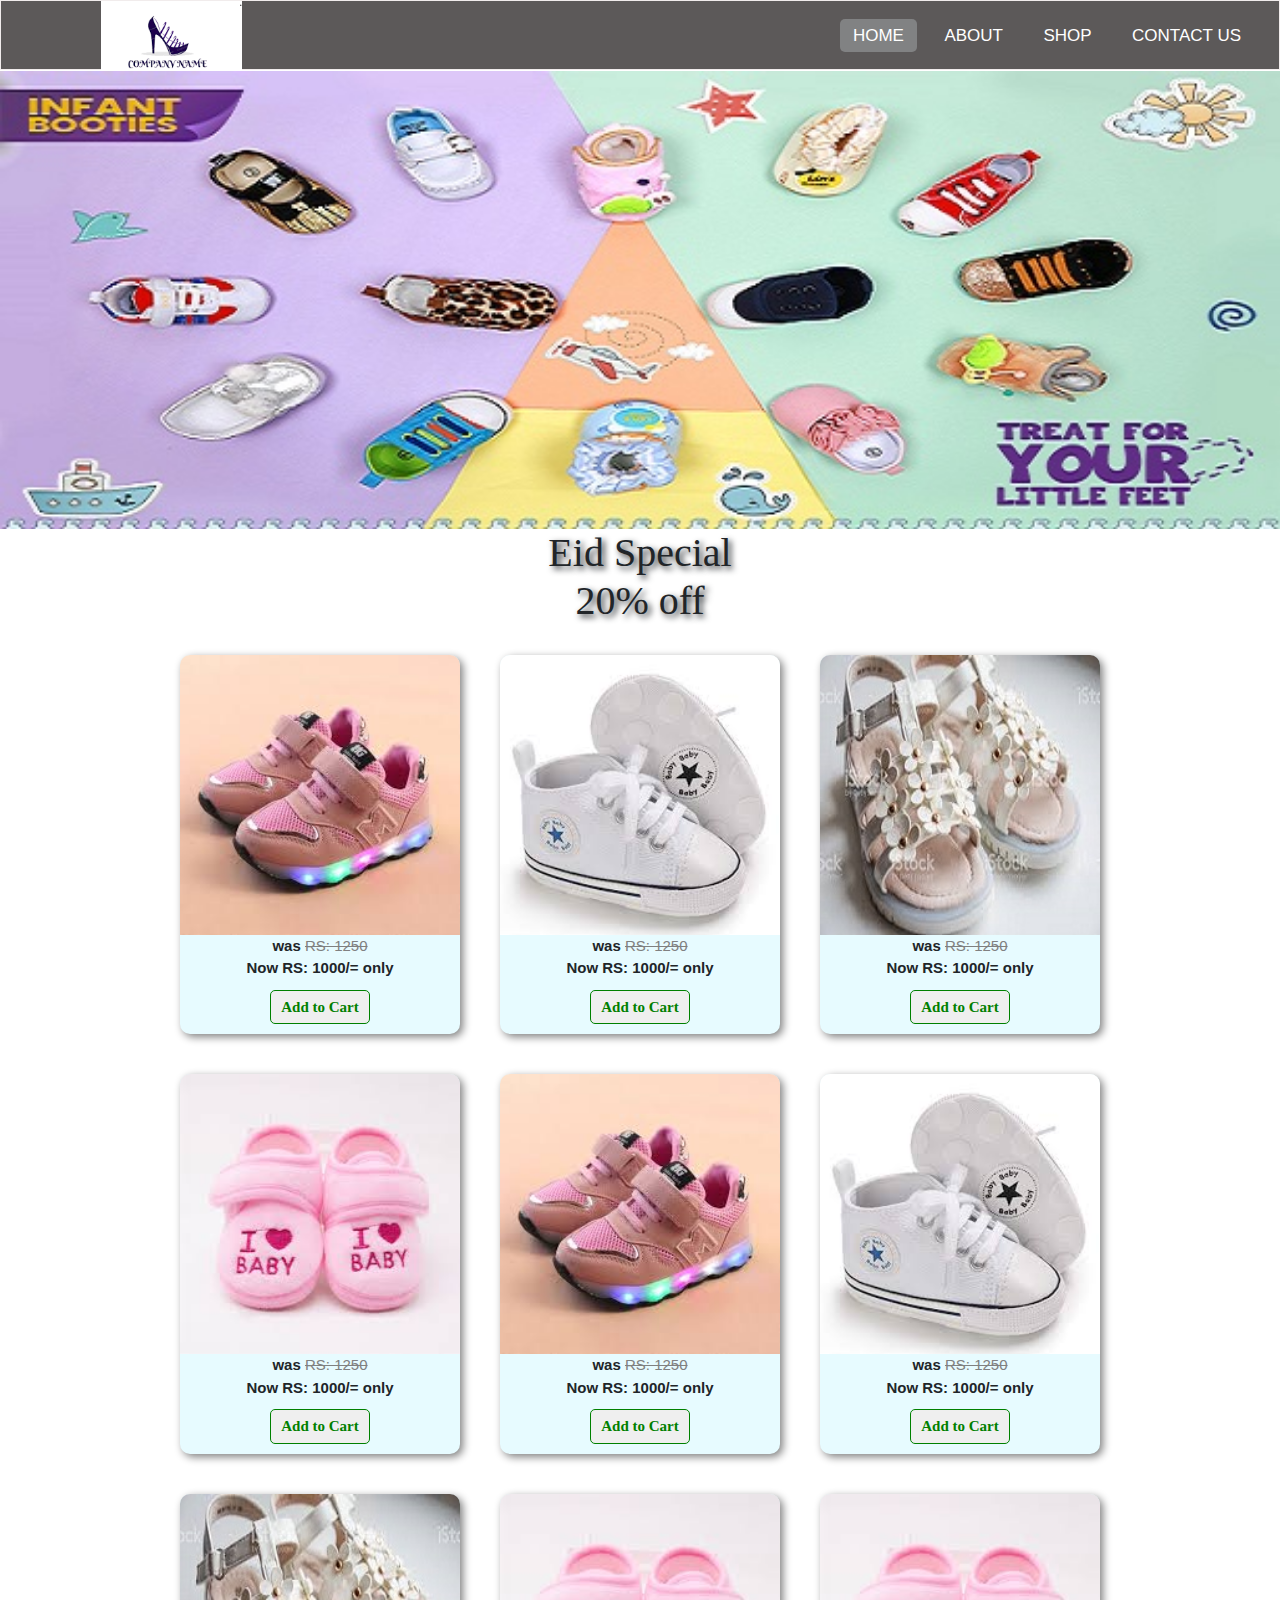
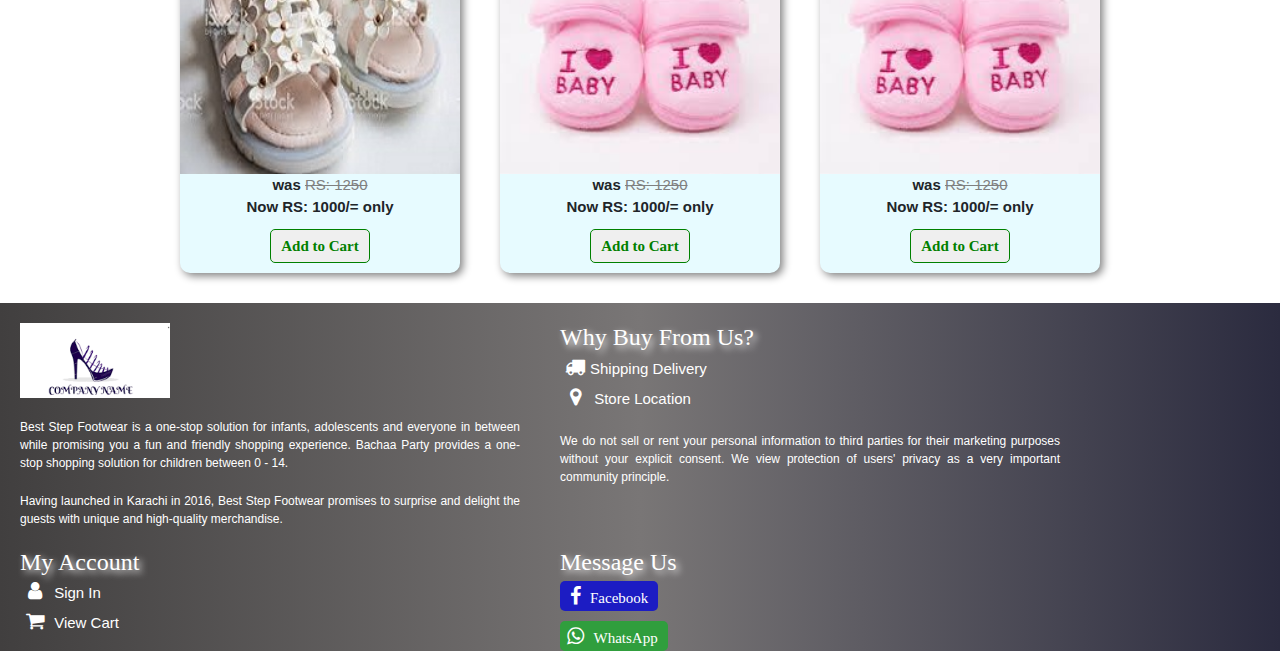
<file: index.html>
<!DOCTYPE html>
<html lang="en">

<head>
    <meta charset="UTF-8">
    <meta name="viewport" content="width=device-width, initial-scale=1.0">
    <title>Kids Best Footwear</title>
    <link rel="stylesheet" href="style.css">
    <link rel="stylesheet" href="contact.css">
    <link rel="stylesheet" href="bootstrap-4.4.1-dist/css/bootstrap.min.css">
    <link rel="stylesheet" href="https://cdnjs.cloudflare.com/ajax/libs/font-awesome/4.7.0/css/font-awesome.min.css">

</head>

<body>
    
    <nav class="sticky">
        <input type="checkbox" id="check">
        <label for="check" class="chk">
            <i class="fa fa-bars"></i>
        </label>
        <img class="header" src="images/download.png" alt="logo">        
        <ul class="main-menu">
            <li><a  class="menu" href="index.html">home</a></li>
            <li><a href="about.html">About</a></li>
            <li><a href="shop.html">Shop</a></li>
            <li><a href="contact.html">Contact Us</a></li>
        </ul>
      </nav>
      <div class="slider"><img src="images/baby82.jpg" width="100%" alt=""></div>
      <h1>Eid Special <br> 20% off</h1>
      <div class="new"> 
          
          <div>
              <img src="images/shoe1.jfif" width="250px"  alt="">
              <p>was <del>RS: 1250 </del><br>Now RS: 1000/= only</p>
              <button>Add to Cart</button>
          </div>
          <div>
            <img src="images/shoe7.jfif" width="250px"  alt="">
            <p>was <del>RS: 1250 </del><br>Now RS: 1000/= only</p>
            <button>Add to Cart</button>
        </div>
        <div>
            <img src="images/shoe2.jfif" width="250px" alt="">
            <p>was <del>RS: 1250 </del><br>Now RS: 1000/= only</p>
            <button>Add to Cart</button>
        </div>
        <div>
            <img src="images/shoe4.jfif" width="250px"  alt="">
            <p>was <del>RS: 1250 </del><br>Now RS: 1000/= only</p>
            <button>Add to Cart</button>
        </div>
      <!-- </div> -->

      <!-- <div class="new">  -->
          
        <div>
            <img src="images/shoe1.jfif" width="250px"  alt="">
            <p>was <del>RS: 1250 </del><br>Now RS: 1000/= only</p>
            <button>Add to Cart</button>
        </div>
        <div>
          <img src="images/shoe7.jfif" width="250px"  alt="">
          <p>was <del>RS: 1250 </del><br>Now RS: 1000/= only</p>
          <button>Add to Cart</button>
      </div>
      <div>
          <img src="images/shoe2.jfif" width="250px" alt="">
          <p>was <del>RS: 1250 </del><br>Now RS: 1000/= only</p>
          <button>Add to Cart</button>
      </div>
      <div>
          <img src="images/shoe4.jfif" width="250px"  alt="">
          <p>was <del>RS: 1250 </del><br>Now RS: 1000/= only</p>
          <button>Add to Cart</button>
      </div>
      <div>
        <img src="images/shoe4.jfif" width="250px"  alt="">
        <p>was <del>RS: 1250 </del><br>Now RS: 1000/= only</p>
        <button>Add to Cart</button>
    </div>
    </div>


      <div id="footer">
        <div class=" last">
            <div class="last1">
                <img src="images/download.png" width="150px" alt="">
                <p>Best Step Footwear is a one-stop solution for infants, adolescents and everyone in between while promising you a fun and friendly shopping experience. Bachaa Party provides a one-stop shopping solution for children between 0 - 14.</p>
                <p>Having launched in Karachi in 2016, Best Step Footwear promises to surprise and delight the guests with unique and high-quality merchandise.</p>
            </div>
            <div class="last1">
                <h4>Why Buy From Us?</h4>
                <a href="shipping.html"> <i class="fa fa-truck"></i>Shipping Delivery</a> <br>
                <a href="storelocation.html"><i class="fa fa-map-marker" aria-hidden="true"></i> Store Location</a>
                <p>We do not sell or rent your personal information to third parties for their marketing purposes without your explicit consent. We view protection of users' privacy as a very important community principle.</p>
            </div>
            
            <div class="last1">
                <h4>My Account</h4>
                <a href="#"><i class="fa fa-user"></i> Sign In</a><br>
                <a href="#"><i class="fa fa-shopping-cart"></i> View Cart</a>
            </div>
    
            <div>
                <h4>Message Us</h4>
                <abbr title="Message Us On Facebook"><button id="fb" ><a href="#" ><i class="fa fa-facebook"></i>Facebook</a></button></abbr><br>
                <abbr title="Message Us On WhatsApp"><button id="whatsapp"><a href="#"><i class="fa fa-whatsapp"></i> WhatsApp</a></button></abbr> 
            </div>
        </div>
    </div>
      <div></div>
      
</body>

</html>
</file>
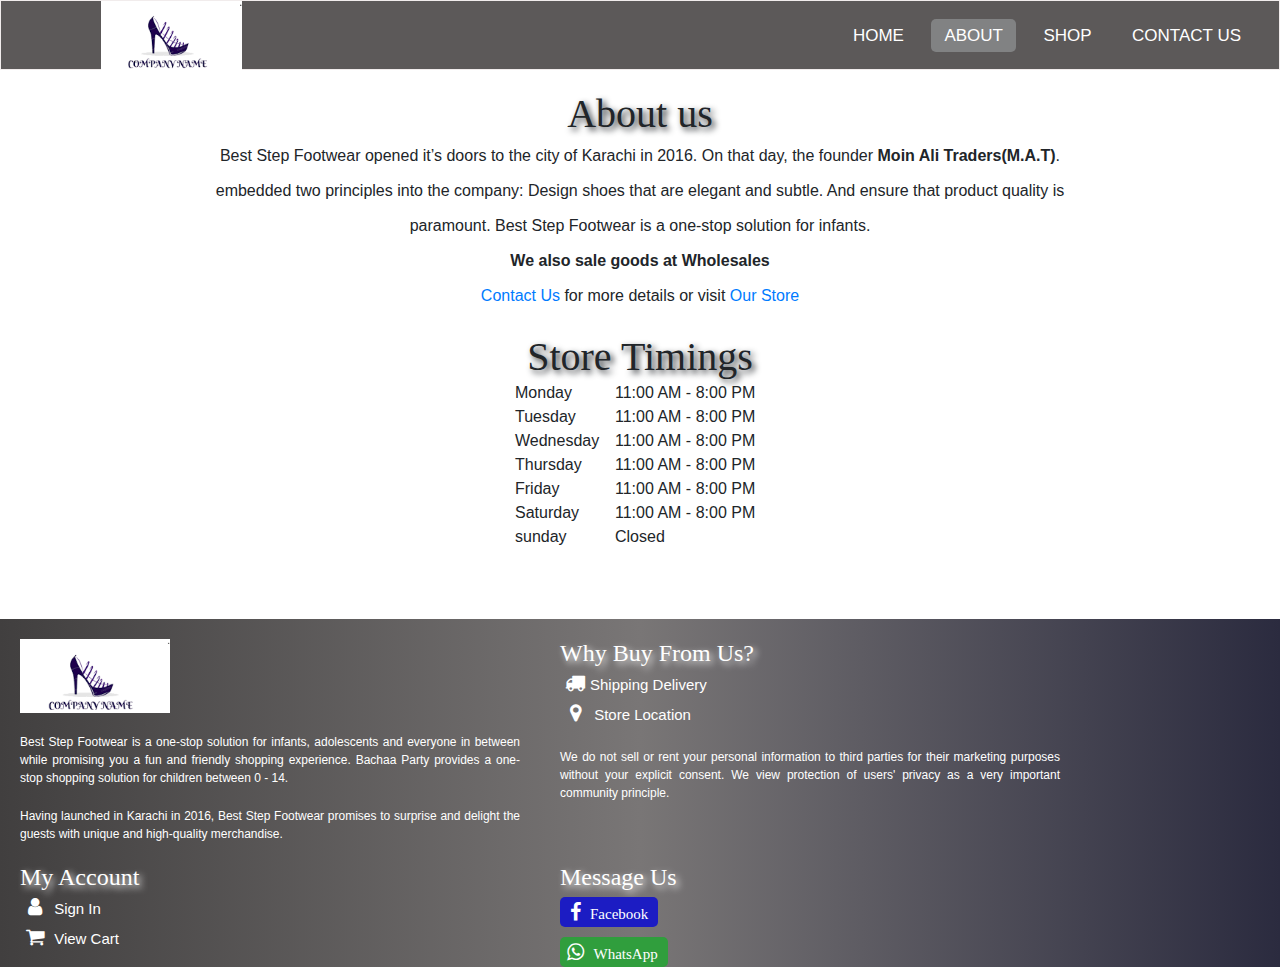
<file: about.html>
<!DOCTYPE html>
<html lang="en">

<head>
    <meta charset="UTF-8">
    <meta name="viewport" content="width=device-width, initial-scale=1.0">
    <title>Document</title>
    <link rel="stylesheet" href="about.css">
    <link rel="stylesheet" href="contact.css">
    <link rel="stylesheet" href="bootstrap-4.4.1-dist/css/bootstrap.min.css">
    <link rel="stylesheet" href="https://cdnjs.cloudflare.com/ajax/libs/font-awesome/4.7.0/css/font-awesome.min.css">
</head>

<body>
    <nav class="sticky">
        <input type="checkbox" id="check">
        <label for="check" class="chk">
            <i class="fas fa-bars"></i>
        </label>
        <img class="header" src="images/download.png" alt="logo">
        <ul class="main-menu">
            <li><a href="index.html">home</a></li>
            <li><a class="menu" href="about.html">About</a></li>
            <li><a href="shop.html">Shop</a></li>
            <li><a href="contact.html">Contact Us</a></li>
        </ul>
    </nav>

    <div class="about">
        <h1>About us</h1>
        <p>Best Step Footwear opened it’s doors to the city of Karachi in 2016. On that day, the founder <b>Moin Ali
            Traders(M.A.T)</b>.
            embedded two principles into the company: Design shoes that are elegant and subtle. And ensure that product
            quality is paramount.
            Best Step Footwear is a one-stop solution for infants. <br>
            <b>We also sale goods at Wholesales</b><br>
            <a href="contact.html">Contact Us </a>for more details or visit <a href="location.html"> Our Store</a>
        </p>
    </div>
    <div class="timing">
        <h1>Store Timings</h1>
        <span>Monday</span> 11:00 AM - 8:00 PM <br>
        <span>Tuesday</span> 11:00 AM - 8:00 PM <br>
        <span>Wednesday</span> 11:00 AM - 8:00 PM <br>
        <span>Thursday</span> 11:00 AM - 8:00 PM <br>
        <span>Friday</span> 11:00 AM - 8:00 PM <br>
        <span>Saturday</span> 11:00 AM - 8:00 PM <br>
        <span>sunday</span> Closed <br>
    </div>



    <div id="footer">
        <div class=" last">
            <div class="last1">
                <img src="images/download.png" width="150px" alt="">
                <p>Best Step Footwear is a one-stop solution for infants, adolescents and everyone in between while
                    promising you a fun and friendly shopping experience. Bachaa Party provides a one-stop shopping
                    solution for children between 0 - 14.</p>
                <p>Having launched in Karachi in 2016, Best Step Footwear promises to surprise and delight the guests
                    with unique and high-quality merchandise.</p>
            </div>
            <div class="last1">
                <h4>Why Buy From Us?</h4>
                <a href="shipping.html"> <i class="fa fa-truck"></i>Shipping Delivery</a> <br>
                <a href="storelocation.html"><i class="fa fa-map-marker" aria-hidden="true"></i> Store Location</a>
                <p>We do not sell or rent your personal information to third parties for their marketing purposes
                    without your explicit consent. We view protection of users' privacy as a very important community
                    principle.</p>
            </div>

            <div class="last1">
                <h4>My Account</h4>
                <a href="#"><i class="fa fa-user"></i> Sign In</a><br>
                <a href="#"><i class="fa fa-shopping-cart"></i> View Cart</a>
            </div>

            <div>
                <h4>Message Us</h4>
                <abbr title="Message Us On Facebook"><button id="fb"><a href="#"><i
                                class="fa fa-facebook"></i>Facebook</a></button></abbr><br>
                <abbr title="Message Us On WhatsApp"><button id="whatsapp"><a href="#"><i class="fa fa-whatsapp"></i>
                            WhatsApp</a></button></abbr>
            </div>
        </div>
    </div>

</body>

</html>
</file>
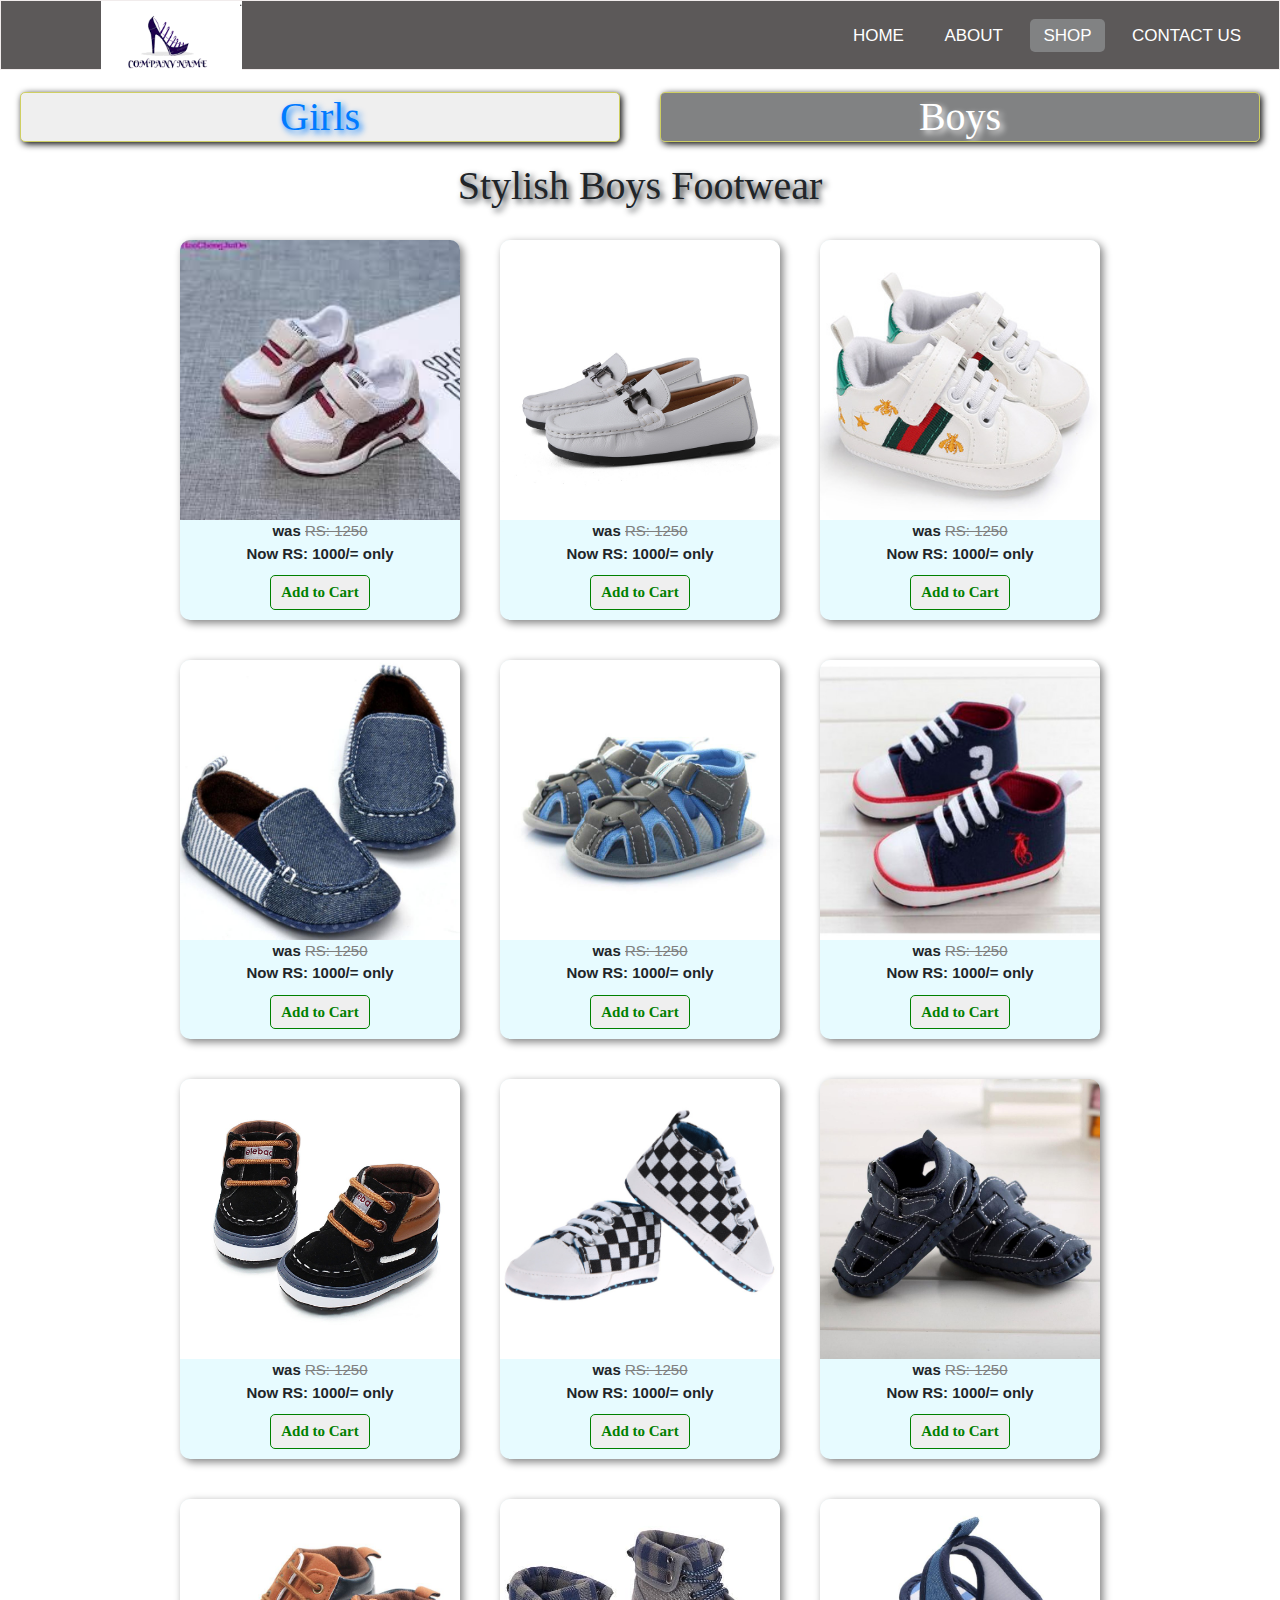
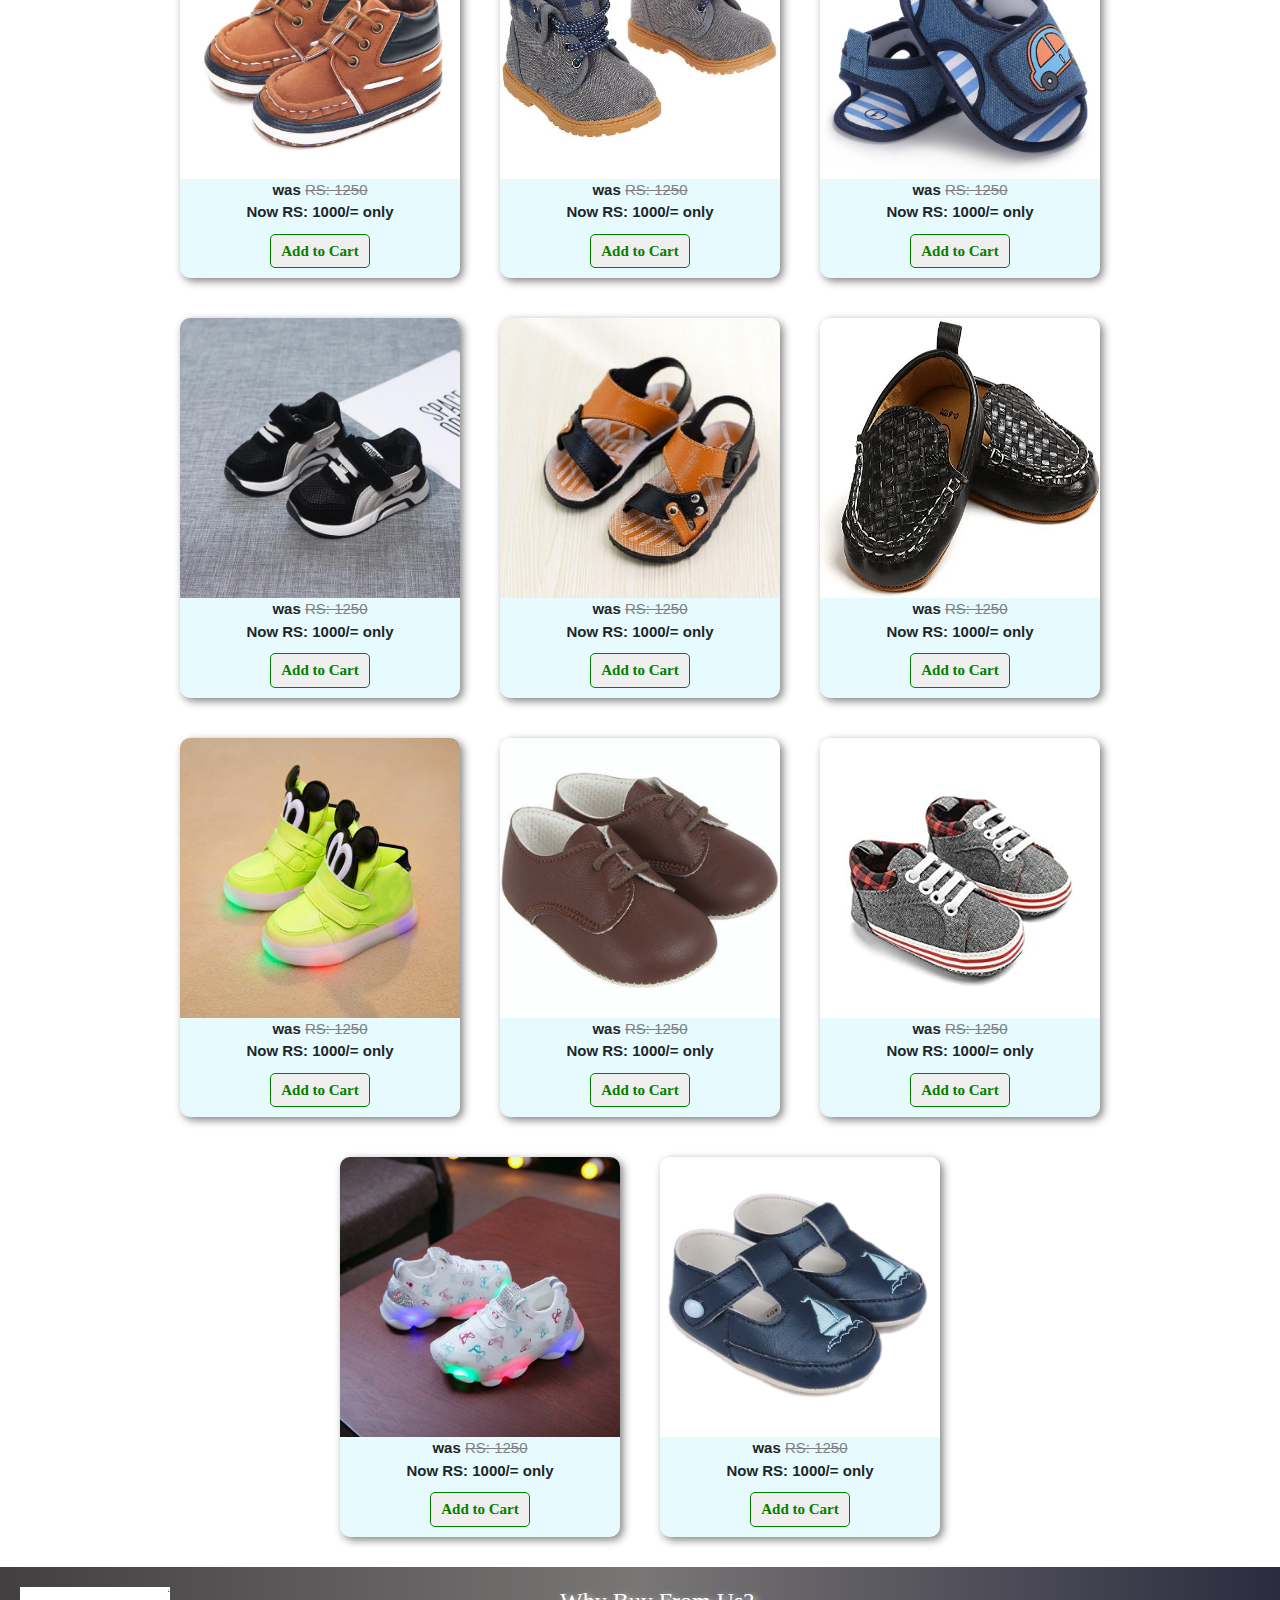
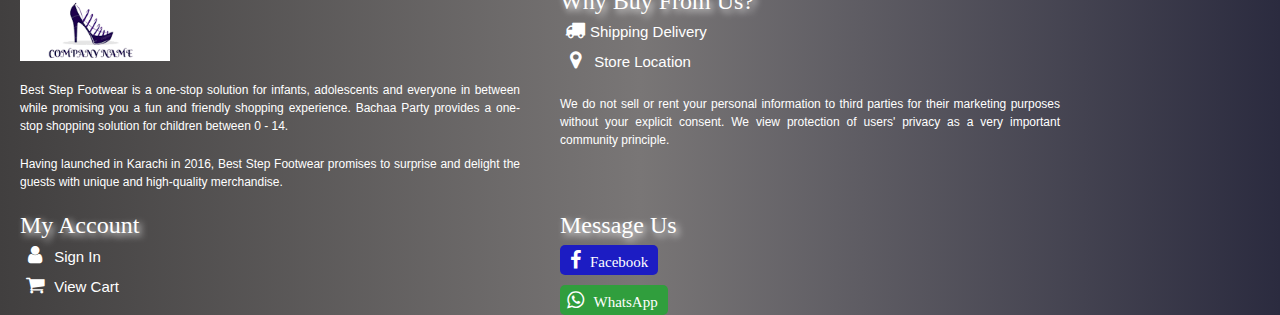
<file: boys.html>
<!DOCTYPE html>
<html lang="en">
<head>
    <meta charset="UTF-8">
    <meta name="viewport" content="width=device-width, initial-scale=1.0">
    <title>Kids Best Footwear</title>
    <link rel="stylesheet" href="shop.css">
    <link rel="stylesheet" href="contact.css">
    <link rel="stylesheet" href="bootstrap-4.4.1-dist/css/bootstrap.min.css">
    <link rel="stylesheet" href="https://cdnjs.cloudflare.com/ajax/libs/font-awesome/4.7.0/css/font-awesome.min.css">
</head>
<body>
    <nav class="sticky">
        <input type="checkbox" id="check">
        <label for="check" class="chk">
            <i class="fa fa-bars"></i>
        </label>
        <img class="header" src="images/download.png" alt="logo">        
        <ul class="main-menu">
            <li><a href="index.html">home</a></li>
            <li><a href="about.html">About</a></li>
            <li><a  class="menu" href="shop.html">Shop</a></li>
            <li><a href="contact.html">Contact Us</a></li>
        </ul>
      </nav>
      <!-- <div class="slider"><img src="images/baby82.jpg" width="100%" alt=""></div> -->
      <div class="shop-menu">
        <button><h1><a  href="girls.html">Girls</a></h1></button> 
       <button><h1><a class="menu" href="boys.html">Boys</a></h1></button>
      </div>
        <h1>Stylish Boys Footwear</h1>
      <div class="new"> 
          
        <div>
            <img src="boys shoes/boy1.jfif" width="250px"  alt="">
            <p>was <del>RS: 1250 </del><br>Now RS: 1000/= only</p>
            <button>Add to Cart</button>
        </div>
        <div>
          <img src="boys shoes/boy2.jpg" width="250px"  alt="">
          <p>was <del>RS: 1250 </del><br>Now RS: 1000/= only</p>
          <button>Add to Cart</button>
      </div>
      <div>
          <img src="boys shoes/boy3.jpg" width="250px" alt="">
          <p>was <del>RS: 1250 </del><br>Now RS: 1000/= only</p>
          <button>Add to Cart</button>
      </div>
      <div>
          <img src="boys shoes/boy4.jpg" width="250px"  alt="">
          <p>was <del>RS: 1250 </del><br>Now RS: 1000/= only</p>
          <button>Add to Cart</button>
      </div>
    <!-- </div> -->
    <!-- <div class="new">  -->
          
        <div>
            <img src="boys shoes/boy5.jpg" width="250px"  alt="">
            <p>was <del>RS: 1250 </del><br>Now RS: 1000/= only</p>
            <button>Add to Cart</button>
        </div>
        <div>
          <img src="boys shoes/boy6.jpg" width="250px"  alt="">
          <p>was <del>RS: 1250 </del><br>Now RS: 1000/= only</p>
          <button>Add to Cart</button>
      </div>
      <div>
          <img src="boys shoes/boy7.jpg" width="250px" alt="">
          <p>was <del>RS: 1250 </del><br>Now RS: 1000/= only</p>
          <button>Add to Cart</button>
      </div>
      <div>
          <img src="boys shoes/boy8.jpg" width="250px"  alt="">
          <p>was <del>RS: 1250 </del><br>Now RS: 1000/= only</p>
          <button>Add to Cart</button>
      </div>
    <!-- </div> -->

    <!-- <div class="new">  -->
          
        <div>
            <img src="boys shoes/boy9.jpg" width="250px"  alt="">
            <p>was <del>RS: 1250 </del><br>Now RS: 1000/= only</p>
            <button>Add to Cart</button>
        </div>
        <div>
          <img src="boys shoes/boy10.jpeg" width="250px"  alt="">
          <p>was <del>RS: 1250 </del><br>Now RS: 1000/= only</p>
          <button>Add to Cart</button>
      </div>
      <div>
          <img src="boys shoes/boy11.jpg" width="250px" alt="">
          <p>was <del>RS: 1250 </del><br>Now RS: 1000/= only</p>
          <button>Add to Cart</button>
      </div>
      <div>
          <img src="boys shoes/boy12.jpg" width="250px"  alt="">
          <p>was <del>RS: 1250 </del><br>Now RS: 1000/= only</p>
          <button>Add to Cart</button>
      </div>
    <!-- </div> -->
    <!-- <div class="new">  -->
          
        <div>
            <img src="boys shoes/boy13.jpg" width="250px"  alt="">
            <p>was <del>RS: 1250 </del><br>Now RS: 1000/= only</p>
            <button>Add to Cart</button>
        </div>
        <div>
          <img src="boys shoes/boy14.jpg" width="250px"  alt="">
          <p>was <del>RS: 1250 </del><br>Now RS: 1000/= only</p>
          <button>Add to Cart</button>
      </div>
      <div>
          <img src="boys shoes/boy15.jpg" width="250px" alt="">
          <p>was <del>RS: 1250 </del><br>Now RS: 1000/= only</p>
          <button>Add to Cart</button>
      </div>
      <div>
          <img src="boys shoes/boy16.jpg" width="250px"  alt="">
          <p>was <del>RS: 1250 </del><br>Now RS: 1000/= only</p>
          <button>Add to Cart</button>
      </div>
    <!-- </div> -->

    <!-- <div class="new">  -->
          
        <div>
            <img src="boys shoes/boy17.jpg" width="250px"  alt="">
            <p>was <del>RS: 1250 </del><br>Now RS: 1000/= only</p>
            <button>Add to Cart</button>
        </div>
        <div>
          <img src="boys shoes/boy18.jpg" width="250px"  alt="">
          <p>was <del>RS: 1250 </del><br>Now RS: 1000/= only</p>
          <button>Add to Cart</button>
      </div>
      <div>
          <img src="boys shoes/boy19.webp" width="250px" alt="">
          <p>was <del>RS: 1250 </del><br>Now RS: 1000/= only</p>
          <button>Add to Cart</button>
      </div>
      <div>
          <img src="boys shoes/boy20.jpg" width="250px"  alt="">
          <p>was <del>RS: 1250 </del><br>Now RS: 1000/= only</p>
          <button>Add to Cart</button>
      </div>
    </div>

      <div id="footer">
        <div class=" last">
            <div class="last1">
                <img src="images/download.png" width="150px" alt="">
                <p>Best Step Footwear is a one-stop solution for infants, adolescents and everyone in between while promising you a fun and friendly shopping experience. Bachaa Party provides a one-stop shopping solution for children between 0 - 14.</p>
                <p>Having launched in Karachi in 2016, Best Step Footwear promises to surprise and delight the guests with unique and high-quality merchandise.</p>
            </div>
            <div class="last1">
                <h4>Why Buy From Us?</h4>
                <a href="shipping.html"> <i class="fa fa-truck"></i>Shipping Delivery</a> <br>
                <a href="storelocation.html"><i class="fa fa-map-marker" aria-hidden="true"></i> Store Location</a>
                <p>We do not sell or rent your personal information to third parties for their marketing purposes without your explicit consent. We view protection of users' privacy as a very important community principle.</p>
            </div>
            
            <div class="last1">
                <h4>My Account</h4>
                <a href="#"><i class="fa fa-user"></i> Sign In</a><br>
                <a href="#"><i class="fa fa-shopping-cart"></i> View Cart</a>
            </div>
    
            <div>
                <h4>Message Us</h4>
                <abbr title="Message Us On Facebook"><button id="fb" ><a href="#" ><i class="fa fa-facebook"></i>Facebook</a></button></abbr><br>
                <abbr title="Message Us On WhatsApp"><button id="whatsapp"><a href="#"><i class="fa fa-whatsapp"></i> WhatsApp</a></button></abbr> 
            </div>
        </div>
    </div>
    
</body>
</html>
</file>
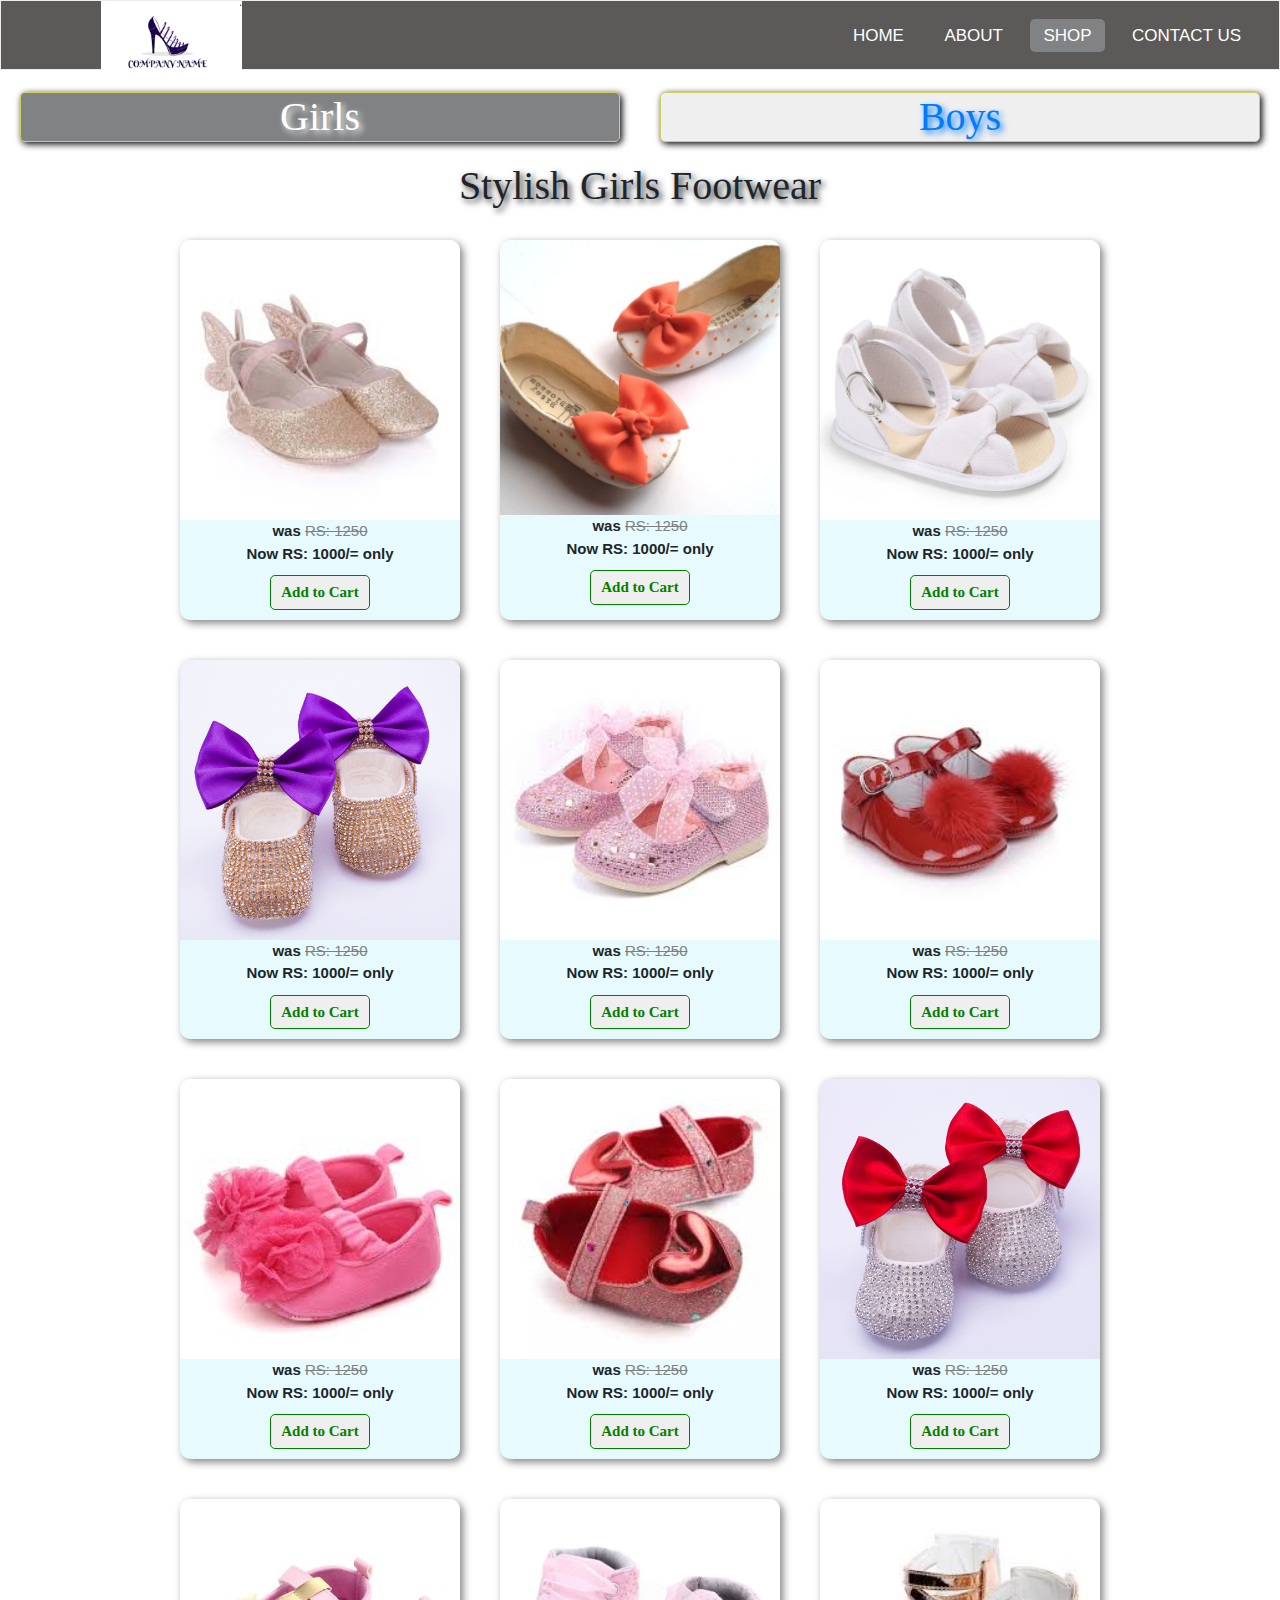
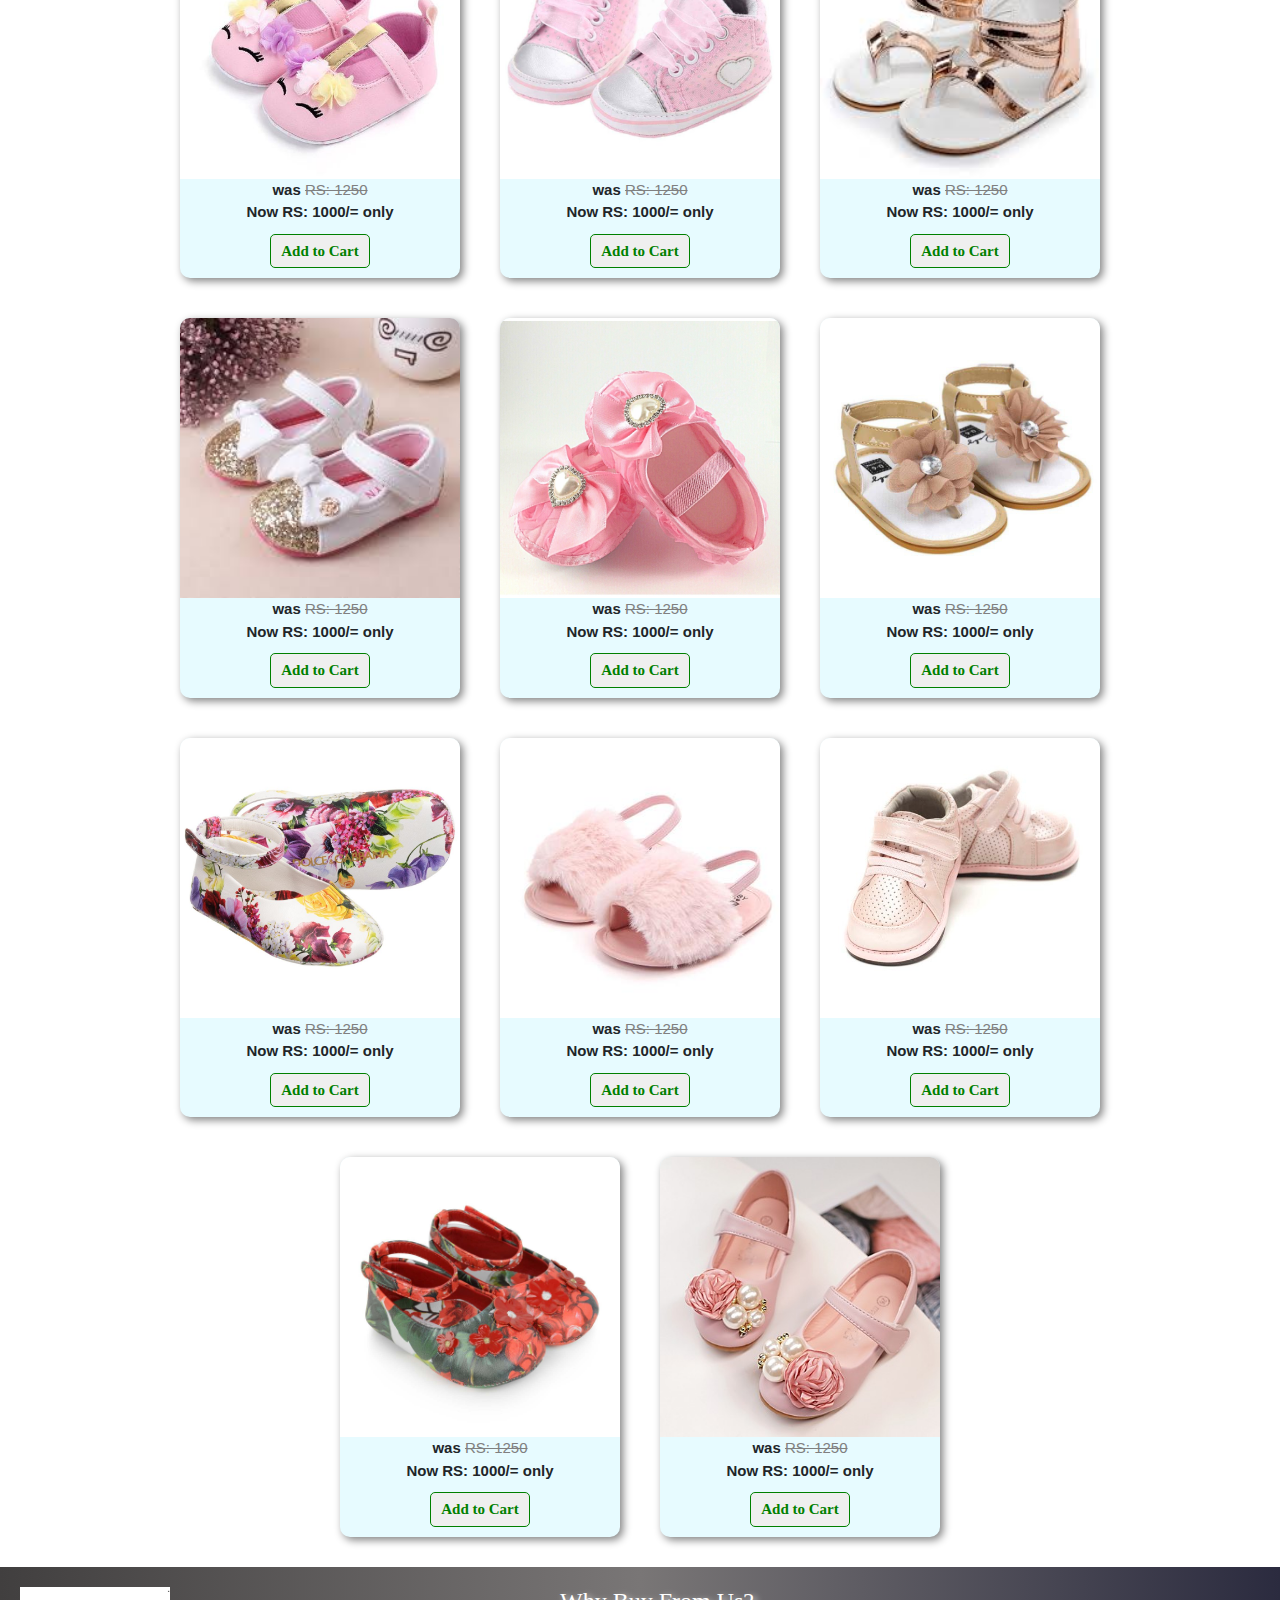
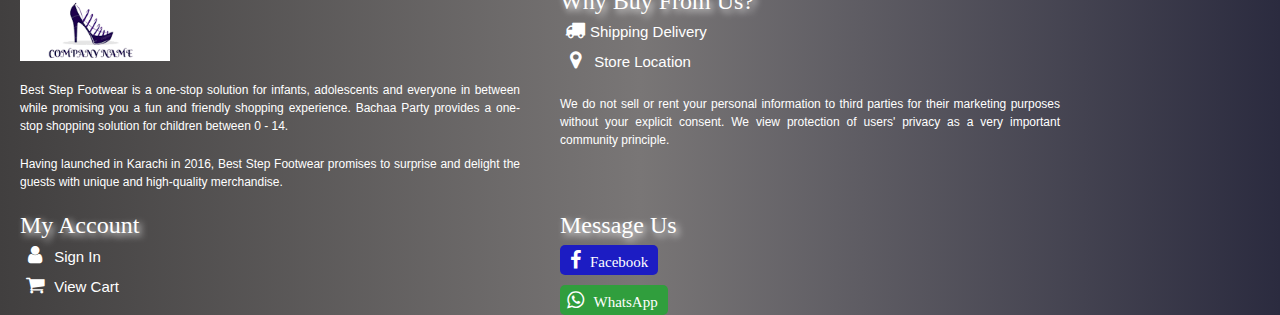
<file: girls.html>
<!DOCTYPE html>
<html lang="en">
<head>
    <meta charset="UTF-8">
    <meta name="viewport" content="width=device-width, initial-scale=1.0">
    <title>Kids Best Footwear</title>
    <link rel="stylesheet" href="shop.css">
    <link rel="stylesheet" href="contact.css">
    <link rel="stylesheet" href="bootstrap-4.4.1-dist/css/bootstrap.min.css">
    <link rel="stylesheet" href="https://cdnjs.cloudflare.com/ajax/libs/font-awesome/4.7.0/css/font-awesome.min.css">
</head>
<body>
    <nav class="sticky">
        <input type="checkbox" id="check">
        <label for="check" class="chk">
            <i class="fa fa-bars"></i>
        </label>
        <img class="header" src="images/download.png" alt="logo">        
        <ul class="main-menu">
            <li><a href="index.html">home</a></li>
            <li><a href="about.html">About</a></li>
            <li><a  class="menu" href="shop.html">Shop</a></li>
            <li><a href="contact.html">Contact Us</a></li>
        </ul>
      </nav>
      <!-- <div class="slider"><img src="images/baby82.jpg" width="100%" alt=""></div> -->
      <div class="shop-menu">
        <button><h1><a class="menu" href="girls.html">Girls</a></h1></button> 
       <button><h1><a href="boys.html">Boys</a></h1></button>
      </div>
          <h1>Stylish Girls Footwear</h1>
      <div class="new"> 
          
        <div>
            <img src="girls shoes/girl1.jfif" width="250px"  alt="">
            <p>was <del>RS: 1250 </del><br>Now RS: 1000/= only</p>
            <button>Add to Cart</button>
        </div>
        <div>
          <img src="girls shoes/girl2.jpg" width="250px"  alt="">
          <p>was <del>RS: 1250 </del><br>Now RS: 1000/= only</p>
          <button>Add to Cart</button>
      </div>
      <div>
          <img src="girls shoes/girl9.jpg" width="250px" alt="">
          <p>was <del>RS: 1250 </del><br>Now RS: 1000/= only</p>
          <button>Add to Cart</button>
      </div>
      <div>
          <img src="girls shoes/girl4.jpeg" width="250px"  alt="">
          <p>was <del>RS: 1250 </del><br>Now RS: 1000/= only</p>
          <button>Add to Cart</button>
      </div>
    <!-- </div> -->
    <!-- <div class="new">  -->
          
        <div>
            <img src="girls shoes/girl5.jfif" width="250px"  alt="">
            <p>was <del>RS: 1250 </del><br>Now RS: 1000/= only</p>
            <button>Add to Cart</button>
        </div>
        <div>
          <img src="girls shoes/girl6.jfif" width="250px"  alt="">
          <p>was <del>RS: 1250 </del><br>Now RS: 1000/= only</p>
          <button>Add to Cart</button>
      </div>
      <div>
          <img src="girls shoes/girl7.jfif" width="250px" alt="">
          <p>was <del>RS: 1250 </del><br>Now RS: 1000/= only</p>
          <button>Add to Cart</button>
      </div>
      <div>
          <img src="girls shoes/girl8.jfif" width="250px"  alt="">
          <p>was <del>RS: 1250 </del><br>Now RS: 1000/= only</p>
          <button>Add to Cart</button>
      </div>
    <!-- </div> -->

    <!-- <div class="new">  -->
          
        <div>
            <img src="girls shoes/girl10.jpeg" width="250px"  alt="">
            <p>was <del>RS: 1250 </del><br>Now RS: 1000/= only</p>
            <button>Add to Cart</button>
        </div>
        <div>
          <img src="girls shoes/girl11.jpeg" width="250px"  alt="">
          <p>was <del>RS: 1250 </del><br>Now RS: 1000/= only</p>
          <button>Add to Cart</button>
      </div>
      <div>
          <img src="girls shoes/girl12.jpg" width="250px" alt="">
          <p>was <del>RS: 1250 </del><br>Now RS: 1000/= only</p>
          <button>Add to Cart</button>
      </div>
      <div>
          <img src="girls shoes/girl13.jfif" width="250px"  alt="">
          <p>was <del>RS: 1250 </del><br>Now RS: 1000/= only</p>
          <button>Add to Cart</button>
      </div>
    <!-- </div> -->
    <!-- <div class="new">  -->
          
        <div>
            <img src="girls shoes/girl14.jfif" width="250px"  alt="">
            <p>was <del>RS: 1250 </del><br>Now RS: 1000/= only</p>
            <button>Add to Cart</button>
        </div>
        <div>
          <img src="girls shoes/girl15.jpg" width="250px"  alt="">
          <p>was <del>RS: 1250 </del><br>Now RS: 1000/= only</p>
          <button>Add to Cart</button>
      </div>
      <div>
          <img src="girls shoes/girl16.jpeg" width="250px" alt="">
          <p>was <del>RS: 1250 </del><br>Now RS: 1000/= only</p>
          <button>Add to Cart</button>
      </div>
      <div>
          <img src="girls shoes/girl17.jpg" width="250px"  alt="">
          <p>was <del>RS: 1250 </del><br>Now RS: 1000/= only</p>
          <button>Add to Cart</button>
      </div>
    <!-- </div> -->

    <!-- <div class="new">  -->
          
        <div>
            <img src="girls shoes/girl18.jpg" width="250px"  alt="">
            <p>was <del>RS: 1250 </del><br>Now RS: 1000/= only</p>
            <button>Add to Cart</button>
        </div>
        <div>
          <img src="girls shoes/girl19.jpg" width="250px"  alt="">
          <p>was <del>RS: 1250 </del><br>Now RS: 1000/= only</p>
          <button>Add to Cart</button>
      </div>
      <div>
          <img src="girls shoes/girl20.jpg" width="250px" alt="">
          <p>was <del>RS: 1250 </del><br>Now RS: 1000/= only</p>
          <button>Add to Cart</button>
      </div>
      <div>
          <img src="girls shoes/girl21.jpg" width="250px"  alt="">
          <p>was <del>RS: 1250 </del><br>Now RS: 1000/= only</p>
          <button>Add to Cart</button>
      </div>
    </div>

      <div id="footer">
        <div class=" last">
            <div class="last1">
                <img src="images/download.png" width="150px" alt="">
                <p>Best Step Footwear is a one-stop solution for infants, adolescents and everyone in between while promising you a fun and friendly shopping experience. Bachaa Party provides a one-stop shopping solution for children between 0 - 14.</p>
                <p>Having launched in Karachi in 2016, Best Step Footwear promises to surprise and delight the guests with unique and high-quality merchandise.</p>
            </div>
            <div class="last1">
                <h4>Why Buy From Us?</h4>
                <a href="shipping.html"> <i class="fa fa-truck"></i>Shipping Delivery</a> <br>
                <a href="storelocation.html"><i class="fa fa-map-marker" aria-hidden="true"></i> Store Location</a>
                <p>We do not sell or rent your personal information to third parties for their marketing purposes without your explicit consent. We view protection of users' privacy as a very important community principle.</p>
            </div>
            
            <div class="last1">
                <h4>My Account</h4>
                <a href="#"><i class="fa fa-user"></i> Sign In</a><br>
                <a href="#"><i class="fa fa-shopping-cart"></i> View Cart</a>
            </div>
    
            <div>
                <h4>Message Us</h4>
                <abbr title="Message Us On Facebook"><button id="fb" ><a href="#" ><i class="fa fa-facebook"></i>Facebook</a></button></abbr><br>
                <abbr title="Message Us On WhatsApp"><button id="whatsapp"><a href="#"><i class="fa fa-whatsapp"></i> WhatsApp</a></button></abbr> 
            </div>
        </div>
    </div>
    
</body>
</html>
</file>
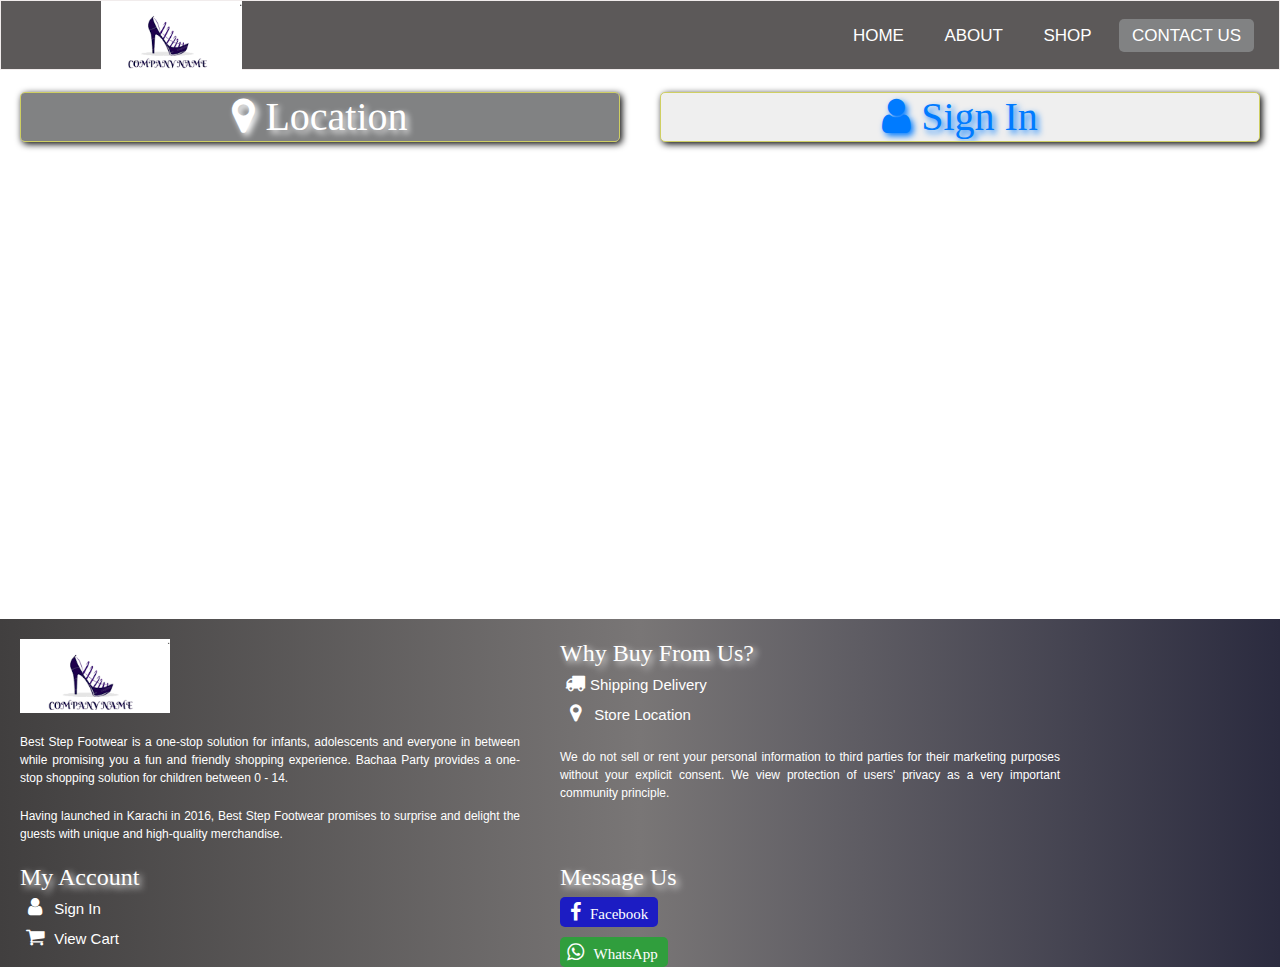
<file: location.html>
<!DOCTYPE html>
<html lang="en">

<head>
    <meta charset="UTF-8">
    <meta name="viewport" content="width=device-width, initial-scale=1.0">
    <title>Document</title>
    <link rel="stylesheet" href="contact.css">
    <link rel="stylesheet" href="bootstrap-4.4.1-dist/css/bootstrap.min.css">
    <link rel="stylesheet" href="https://cdnjs.cloudflare.com/ajax/libs/font-awesome/4.7.0/css/font-awesome.min.css">

</head>

<body>
    <nav class="sticky">
        <input type="checkbox" id="check">
        <label for="check" class="chk">
            <i class="fa fa-bars"></i>
        </label>
        <img class="header" src="images/download.png" alt="logo">
        <ul class="main-menu">
            <li><a href="index.html">home</a></li>
            <li><a href="about.html">About</a></li>
            <li><a href="shop.html">Shop</a></li>
            <li><a class="menu" href="contact.html">Contact Us</a></li>
        </ul>
    </nav>

    <!-- locatio.html and signin.html button -->
    <div class="shop-menu">
        <button>
            <h1><a class="menu" href="location.html"><i class="fa fa-map-marker" aria-hidden="true"></i> Location</a>
            </h1>
        </button>
        <button>
            <h1><a href="signin.html"><i class="fa fa-user"></i> Sign In</a></h1>
        </button>
    </div>


    <!-- location on map -->
    <iframe
        src="https://www.google.com/maps/embed?pb=!1m18!1m12!1m3!1d3620.3977914230272!2d66.99800334944963!3d24.850259951710612!2m3!1f0!2f0!3f0!3m2!1i1024!2i768!4f13.1!3m3!1m2!1s0x3eb33e018b78d58d%3A0x2bbc55bc1863902e!2sKids%20Fashion!5e0!3m2!1sen!2s!4v1590000342742!5m2!1sen!2s"
        width="100%" height="450" frameborder="0" style="border:0;" allowfullscreen="" aria-hidden="false"
        tabindex="0"></iframe>


    <div id="footer">
        <div class=" last">
            <div class="last1">
                <img src="images/download.png" width="150px" alt="">
                <p>Best Step Footwear is a one-stop solution for infants, adolescents and everyone in between while
                    promising you a fun and friendly shopping experience. Bachaa Party provides a one-stop shopping
                    solution for children between 0 - 14.</p>
                <p>Having launched in Karachi in 2016, Best Step Footwear promises to surprise and delight the guests
                    with unique and high-quality merchandise.</p>
            </div>
            <div class="last1">
                <h4>Why Buy From Us?</h4>
                <a href="#"> <i class="fa fa-truck"></i>Shipping Delivery</a> <br>
                <a href="location.html"><i class="fa fa-map-marker" aria-hidden="true"></i> Store Location</a>
                <p>We do not sell or rent your personal information to third parties for their marketing purposes
                    without your explicit consent. We view protection of users' privacy as a very important community
                    principle.</p>
            </div>

            <div class="last1">
                <h4>My Account</h4>
                <a href="signin.html"><i class="fa fa-user"></i> Sign In</a><br>
                <a href="#"><i class="fa fa-shopping-cart"></i> View Cart</a>
            </div>

            <div>
                <h4>Message Us</h4>
                <abbr title="Message Us On Facebook"><button id="fb"><a href="#"><i
                                class="fa fa-facebook"></i>Facebook</a></button></abbr><br>
                <abbr title="Message Us On WhatsApp"><button id="whatsapp"><a href="#"><i class="fa fa-whatsapp"></i>
                            WhatsApp</a></button></abbr>
            </div>
        </div>
    </div>


    <!-- <script src="https://code.jquery.com/jquery-3.5.1.slim.min.js" integrity="sha384-DfXdz2htPH0lsSSs5nCTpuj/zy4C+OGpamoFVy38MVBnE+IbbVYUew+OrCXaRkfj" crossorigin="anonymous"></script>
<script src="https://cdn.jsdelivr.net/npm/popper.js@1.16.0/dist/umd/popper.min.js" integrity="sha384-Q6E9RHvbIyZFJoft+2mJbHaEWldlvI9IOYy5n3zV9zzTtmI3UksdQRVvoxMfooAo" crossorigin="anonymous"></script>
<script src="https://stackpath.bootstrapcdn.com/bootstrap/4.5.0/js/bootstrap.min.js" integrity="sha384-OgVRvuATP1z7JjHLkuOU7Xw704+h835Lr+6QL9UvYjZE3Ipu6Tp75j7Bh/kR0JKI" crossorigin="anonymous"></script> -->


</body>

</html>
</file>
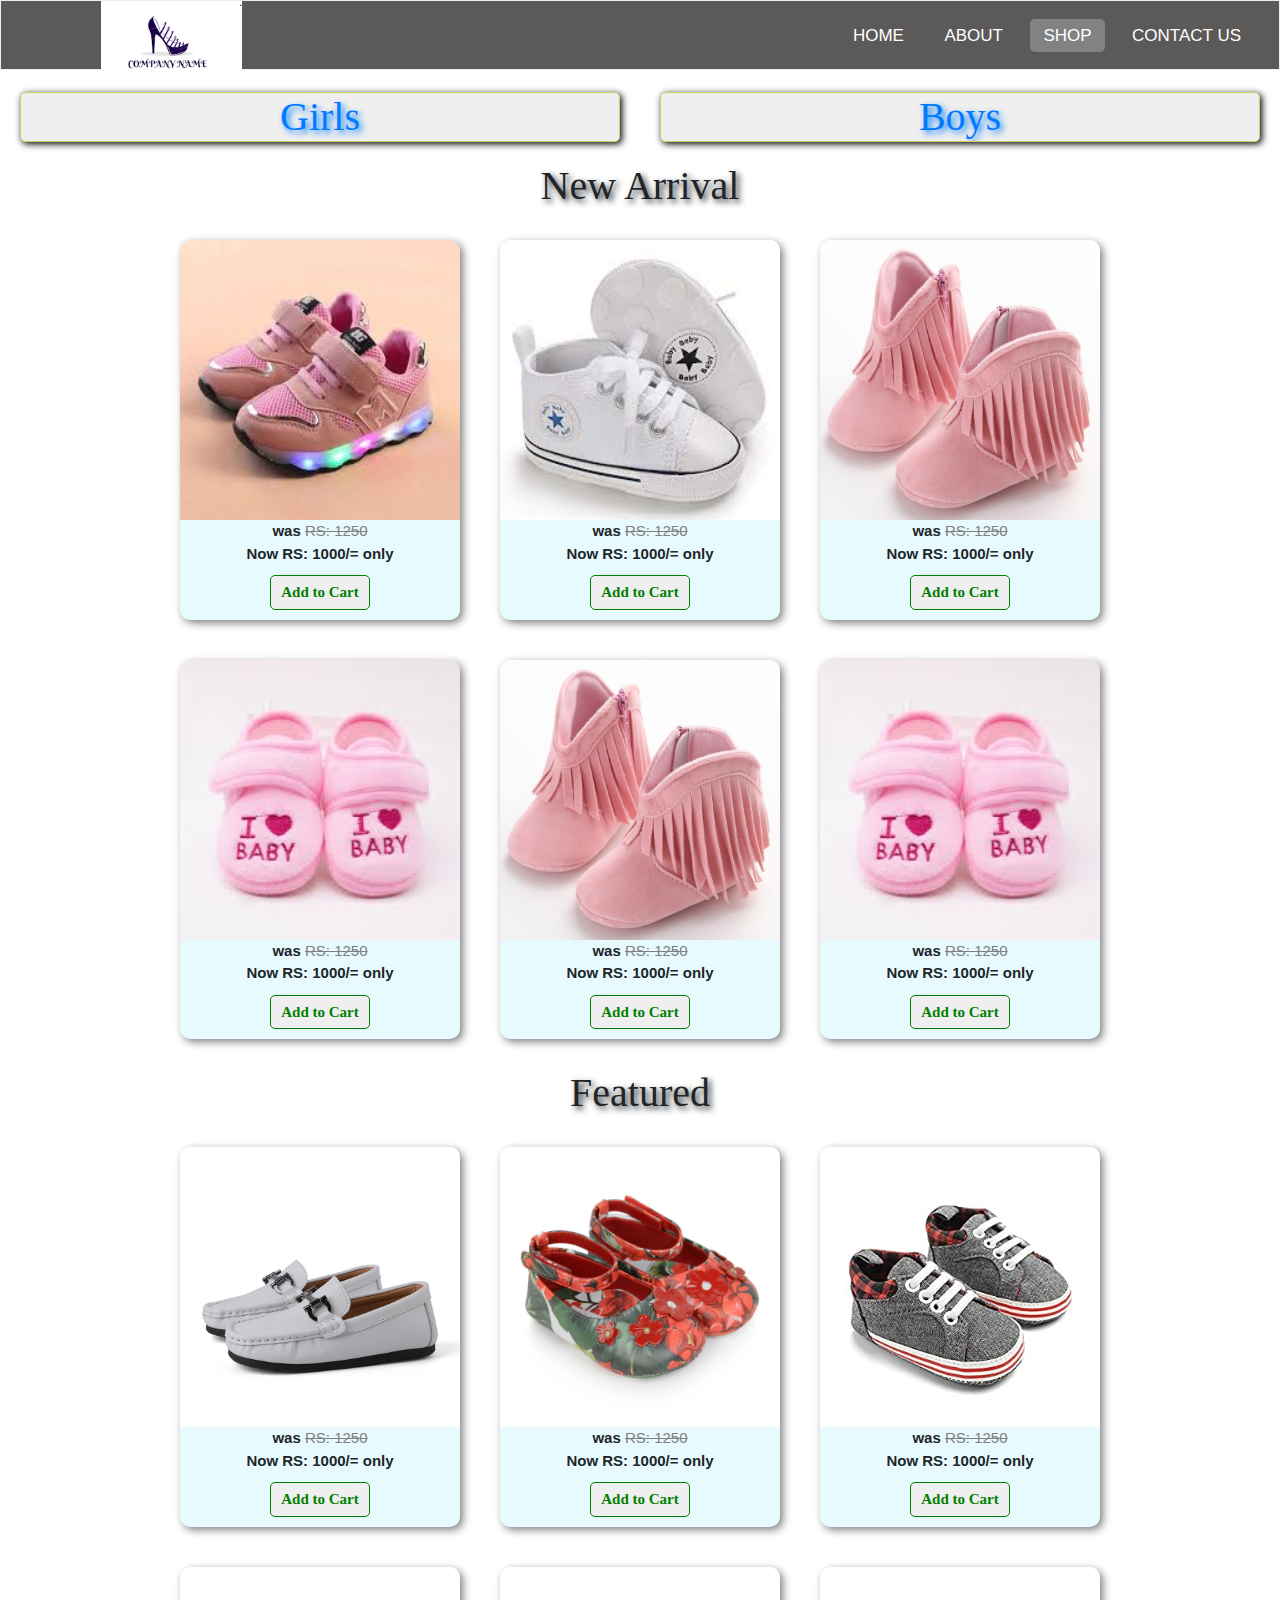
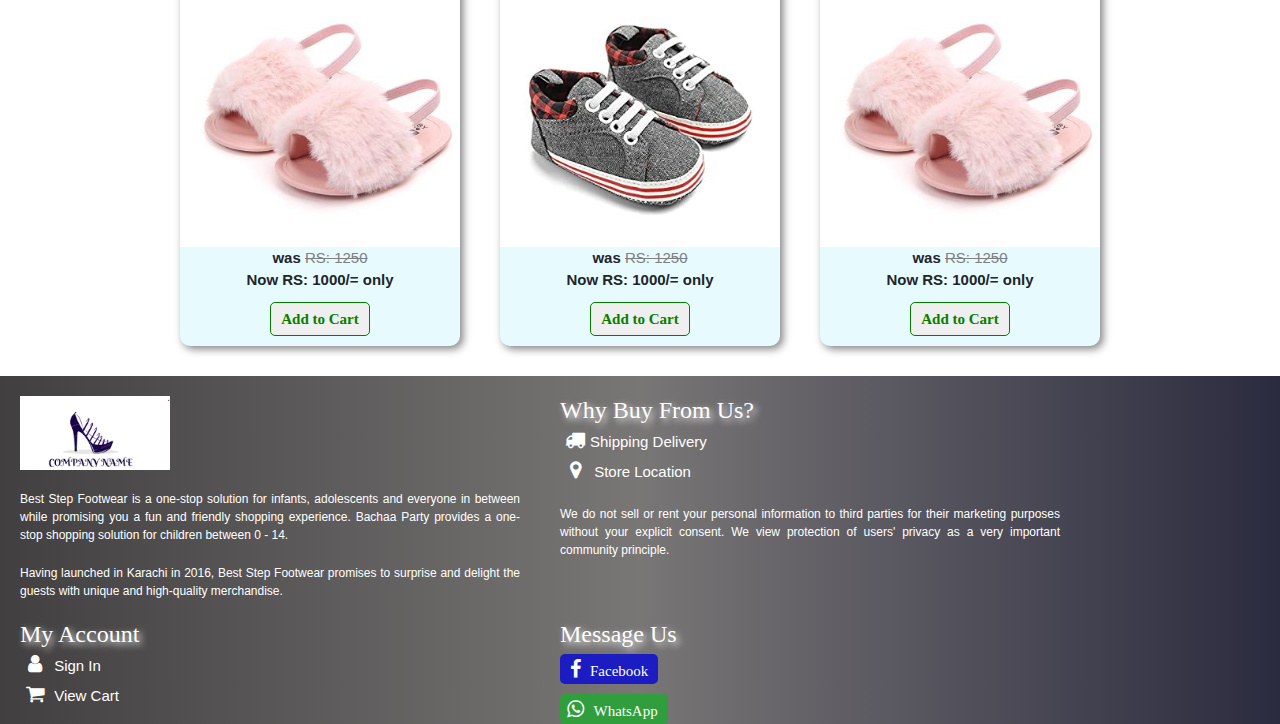
<file: shop.html>
<!DOCTYPE html>
<html lang="en">
<head>
    <meta charset="UTF-8">
    <meta name="viewport" content="width=device-width, initial-scale=1.0">
    <title>Kids Best Footwear</title>
    <link rel="stylesheet" href="shop.css">
    <link rel="stylesheet" href="contact.css">
    <link rel="stylesheet" href="bootstrap-4.4.1-dist/css/bootstrap.min.css">
    <link rel="stylesheet" href="https://cdnjs.cloudflare.com/ajax/libs/font-awesome/4.7.0/css/font-awesome.min.css">
</head>
<body>
    <!-- navigation bar -->
    <nav class="sticky">
        <input type="checkbox" id="check">
        <label for="check" class="chk">
            <i class="fa fa-bars"></i>
        </label>
        <img class="header" src="images/download.png" alt="logo">        
        <ul class="main-menu">
            <li><a href="index.html">home</a></li>
            <li><a href="about.html">About</a></li>
            <li><a  class="menu" href="shop.html">Shop</a></li>
            <li><a href="contact.html">Contact Us</a></li>
        </ul>
      </nav>

      <!-- girls.html and boys.html button -->
      <div class="shop-menu">
        <button><h1><a href="girls.html">Girls</a></h1></button> 
       <button><h1><a href="boys.html">Boys</a></h1></button>
      </div>

       <!-- products -->
       <h1>New Arrival</h1>
      <div class="new"> 
        <div>
            <img src="images/shoe1.jfif" width="250px"  alt="">
            <p>was <del>RS: 1250 </del><br>Now RS: 1000/= only</p>
            <button>Add to Cart</button>
        </div>
        <div>
          <img src="images/shoe7.jfif" width="250px"  alt="">
          <p>was <del>RS: 1250 </del><br>Now RS: 1000/= only</p>
          <button>Add to Cart</button>
      </div>
      <div>
          <img src="girls shoes/girl14.jpg" width="250px" alt="">
          <p>was <del>RS: 1250 </del><br>Now RS: 1000/= only</p>
          <button>Add to Cart</button>
      </div>
      <div>
          <img src="images/shoe4.jfif" width="250px"  alt="">
          <p>was <del>RS: 1250 </del><br>Now RS: 1000/= only</p>
          <button>Add to Cart</button>
      </div>
      <div>
        <img src="girls shoes/girl14.jpg" width="250px" alt="">
        <p>was <del>RS: 1250 </del><br>Now RS: 1000/= only</p>
        <button>Add to Cart</button>
    </div>
    <div>
        <img src="images/shoe4.jfif" width="250px"  alt="">
        <p>was <del>RS: 1250 </del><br>Now RS: 1000/= only</p>
        <button>Add to Cart</button>
    </div>
    </div>
    <h1>Featured</h1>
    <div class="new"> 
          
        <div>
            <img src="boys shoes/boy2.jpg" width="250px"  alt="">
            <p>was <del>RS: 1250 </del><br>Now RS: 1000/= only</p>
            <button>Add to Cart</button>
        </div>
        <div>
          <img src="girls shoes/girl20.jpg" width="250px"  alt="">
          <p>was <del>RS: 1250 </del><br>Now RS: 1000/= only</p>
          <button>Add to Cart</button>
      </div>
      <div>
          <img src="boys shoes/boy18.jpg" width="250px" alt="">
          <p>was <del>RS: 1250 </del><br>Now RS: 1000/= only</p>
          <button>Add to Cart</button>
      </div>
      <div>
          <img src="girls shoes/girl18.jpg" width="250px"  alt="">
          <p>was <del>RS: 1250 </del><br>Now RS: 1000/= only</p>
          <button>Add to Cart</button>
      </div>
      <div>
        <img src="boys shoes/boy18.jpg" width="250px" alt="">
        <p>was <del>RS: 1250 </del><br>Now RS: 1000/= only</p>
        <button>Add to Cart</button>
    </div>
    <div>
        <img src="girls shoes/girl18.jpg" width="250px"  alt="">
        <p>was <del>RS: 1250 </del><br>Now RS: 1000/= only</p>
        <button>Add to Cart</button>
    </div>
    </div>

      <div id="footer">
        <div class=" last">
            <div class="last1">
                <img src="images/download.png" width="150px" alt="">
                <p>Best Step Footwear is a one-stop solution for infants, adolescents and everyone in between while promising you a fun and friendly shopping experience. Bachaa Party provides a one-stop shopping solution for children between 0 - 14.</p>
                <p>Having launched in Karachi in 2016, Best Step Footwear promises to surprise and delight the guests with unique and high-quality merchandise.</p>
            </div>
            <div class="last1">
                <h4>Why Buy From Us?</h4>
                <a href="shipping.html"> <i class="fa fa-truck"></i>Shipping Delivery</a> <br>
                <a href="storelocation.html"><i class="fa fa-map-marker" aria-hidden="true"></i> Store Location</a>
                <p>We do not sell or rent your personal information to third parties for their marketing purposes without your explicit consent. We view protection of users' privacy as a very important community principle.</p>
            </div>
            
            <div class="last1">
                <h4>My Account</h4>
                <a href="#"><i class="fa fa-user"></i> Sign In</a><br>
                <a href="#"><i class="fa fa-shopping-cart"></i> View Cart</a>
            </div>
    
            <div>
                <h4>Message Us</h4>
                <abbr title="Message Us On Facebook"><button id="fb" ><a href="#" ><i class="fa fa-facebook"></i>Facebook</a></button></abbr><br>
                <abbr title="Message Us On WhatsApp"><button id="whatsapp"><a href="#"><i class="fa fa-whatsapp"></i> WhatsApp</a></button></abbr> 
            </div>
        </div>
    </div>
    
</body>
</html>
</file>
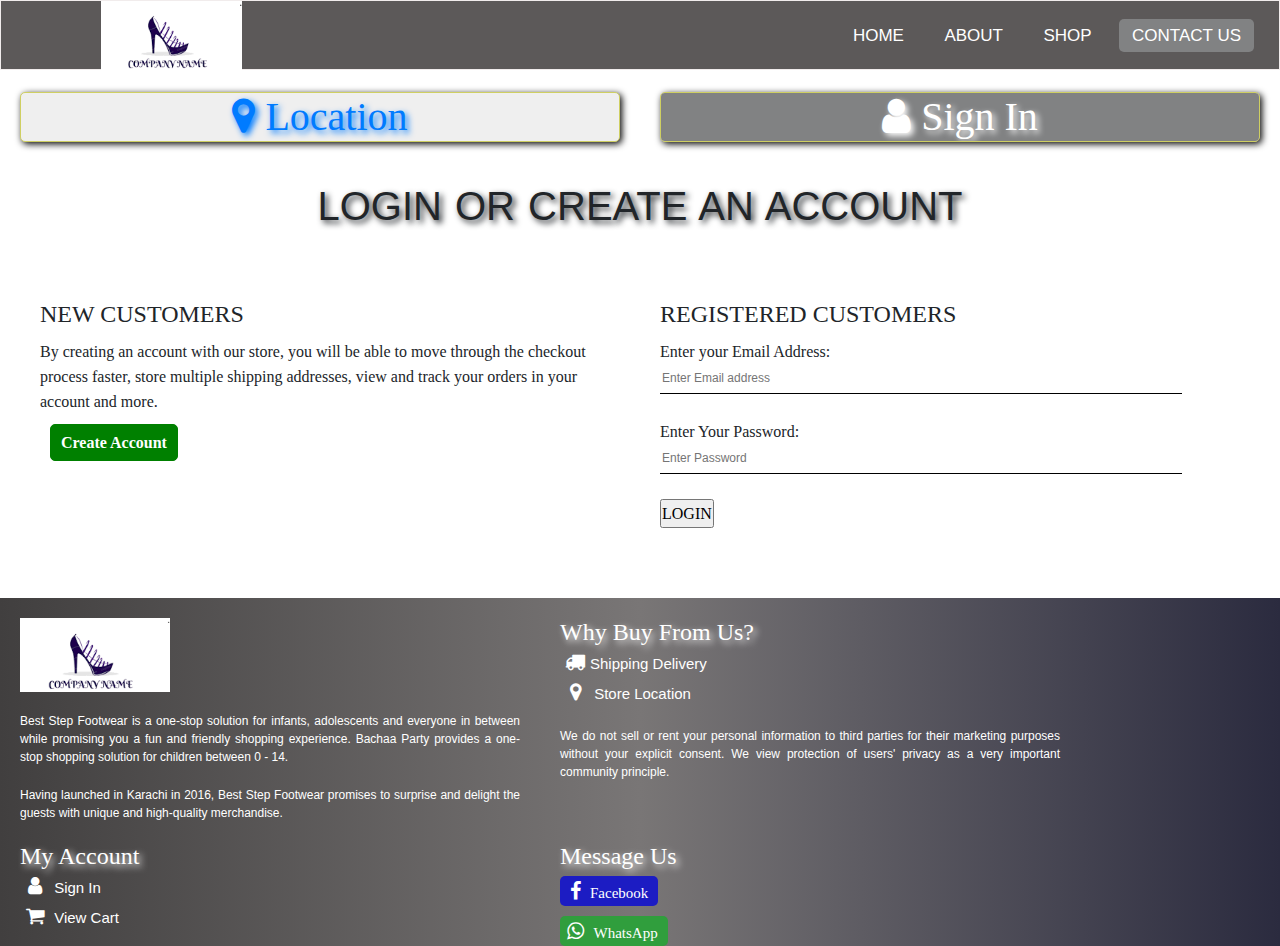
<file: signin.html>
<!DOCTYPE html>
<html lang="en">

<head>
    <meta charset="UTF-8">
    <meta name="viewport" content="width=device-width, initial-scale=1.0">
    <title>Document</title>
    <link rel="stylesheet" href="contact.css">
    <link rel="stylesheet" href="signin.css">
    <link rel="stylesheet" href="bootstrap-4.4.1-dist/css/bootstrap.min.css">
    <link rel="stylesheet" href="https://cdnjs.cloudflare.com/ajax/libs/font-awesome/4.7.0/css/font-awesome.min.css">

</head>

<body>
    <nav class="sticky">
        <input type="checkbox" id="check">
        <label for="check" class="chk">
            <i class="fa fa-bars"></i>
        </label>
        <img class="header" src="images/download.png" alt="logo">
        <ul class="main-menu">
            <li><a href="index.html">home</a></li>
            <li><a href="about.html">About</a></li>
            <li><a href="shop.html">Shop</a></li>
            <li><a class="menu" href="contact.html">Contact Us</a></li>
        </ul>
    </nav>


    <!-- locatio.html and signin.html button -->
    <div class="shop-menu">
        <button>
            <h1><a href="location.html"><i class="fa fa-map-marker" aria-hidden="true"></i> Location</a></h1>
        </button>
        <button>
            <h1><a class="menu" href="signin.html"><i class="fa fa-user"></i> Sign In</a></h1>
        </button>
    </div>
    <h1 id="signin">LOGIN OR CREATE AN ACCOUNT</h1>
    <div class="signin">

        <div>
            <h4>NEW CUSTOMERS</h4>
            <p>By creating an account with our store, you will be able to move through the checkout process faster, store multiple shipping addresses, view and track your orders in your account and more.</p>
            <button><a href="#">Create Account</a></button>
        </div>
        <div>
            <form action="#">                   
                <h4> REGISTERED CUSTOMERS </h4>
                  
                    <label for="email">Enter your Email Address:</label><br>
                    <input type="text" placeholder="Enter Email address" id="email"><br>
                    <label for="pswd">Enter Your Password:</label><br>
                    <input type="password" placeholder="Enter Password" id="pswd"><br>
                    <input type="submit" value="LOGIN">
            </form>
    
        </div>
    </div>



    <div id="footer">
        <div class=" last">
            <div class="last1">
                <img src="images/download.png" width="150px" alt="">
                <p>Best Step Footwear is a one-stop solution for infants, adolescents and everyone in between while
                    promising you a fun and friendly shopping experience. Bachaa Party provides a one-stop shopping
                    solution for children between 0 - 14.</p>
                <p>Having launched in Karachi in 2016, Best Step Footwear promises to surprise and delight the guests
                    with unique and high-quality merchandise.</p>
            </div>
            <div class="last1">
                <h4>Why Buy From Us?</h4>
                <a href="#"> <i class="fa fa-truck"></i>Shipping Delivery</a> <br>
                <a href="location.html"><i class="fa fa-map-marker" aria-hidden="true"></i> Store Location</a>
                <p>We do not sell or rent your personal information to third parties for their marketing purposes
                    without your explicit consent. We view protection of users' privacy as a very important community
                    principle.</p>
            </div>

            <div class="last1">
                <h4>My Account</h4>
                <a href="signin.html"><i class="fa fa-user"></i> Sign In</a><br>
                <a href="#"><i class="fa fa-shopping-cart"></i> View Cart</a>
            </div>

            <div>
                <h4>Message Us</h4>
                <abbr title="Message Us On Facebook"><button id="fb"><a href="#"><i
                                class="fa fa-facebook"></i>Facebook</a></button></abbr><br>
                <abbr title="Message Us On WhatsApp"><button id="whatsapp"><a href="#"><i class="fa fa-whatsapp"></i>
                            WhatsApp</a></button></abbr>
            </div>
        </div>
    </div>


    <!-- <script src="https://code.jquery.com/jquery-3.5.1.slim.min.js" integrity="sha384-DfXdz2htPH0lsSSs5nCTpuj/zy4C+OGpamoFVy38MVBnE+IbbVYUew+OrCXaRkfj" crossorigin="anonymous"></script>
<script src="https://cdn.jsdelivr.net/npm/popper.js@1.16.0/dist/umd/popper.min.js" integrity="sha384-Q6E9RHvbIyZFJoft+2mJbHaEWldlvI9IOYy5n3zV9zzTtmI3UksdQRVvoxMfooAo" crossorigin="anonymous"></script>
<script src="https://stackpath.bootstrapcdn.com/bootstrap/4.5.0/js/bootstrap.min.js" integrity="sha384-OgVRvuATP1z7JjHLkuOU7Xw704+h835Lr+6QL9UvYjZE3Ipu6Tp75j7Bh/kR0JKI" crossorigin="anonymous"></script> -->


</body>

</html>
</file>
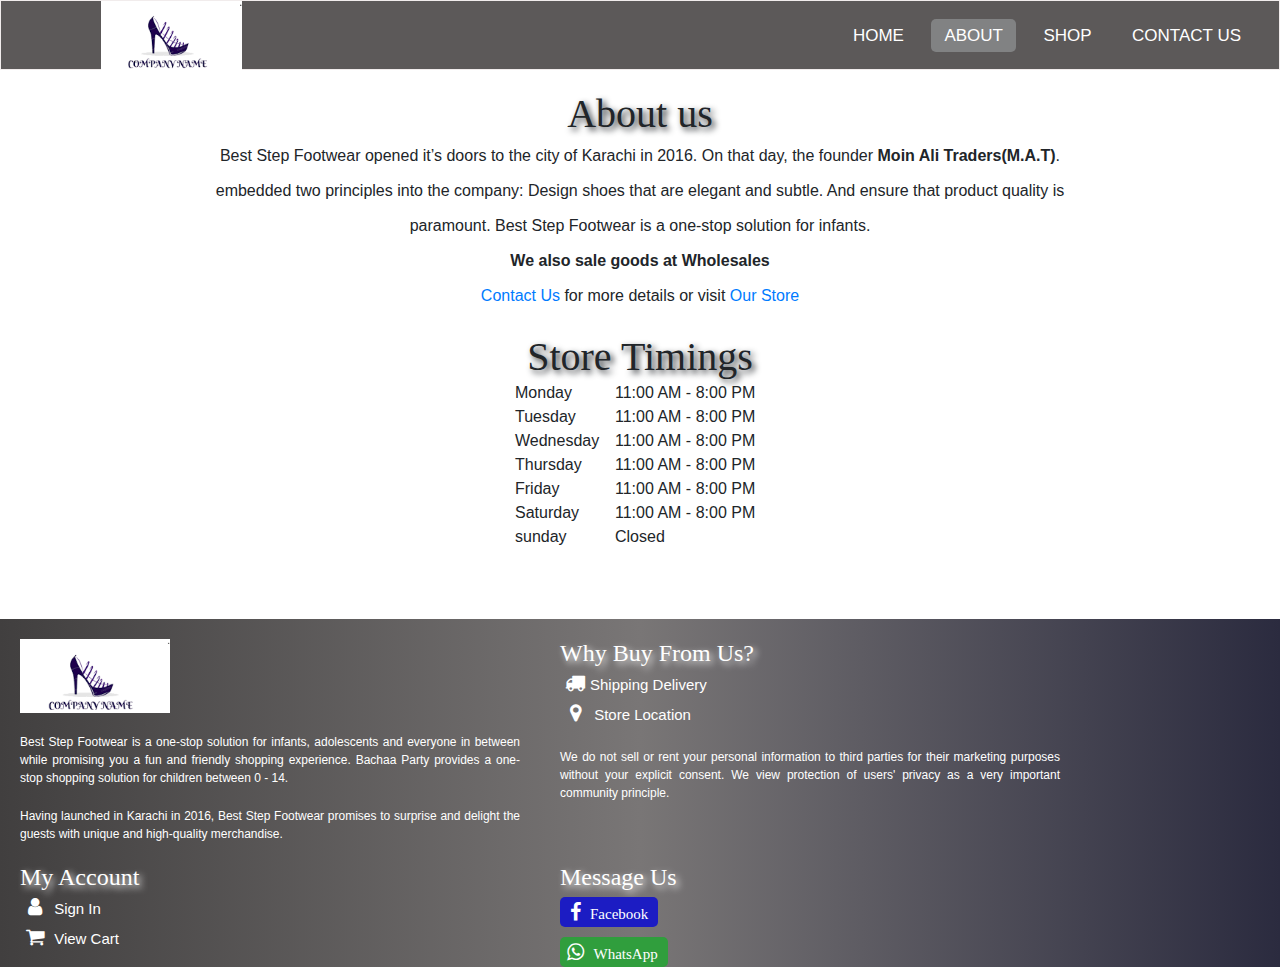
<file: public/about.html>
<!DOCTYPE html>
<html lang="en">

<head>
    <meta charset="UTF-8">
    <meta name="viewport" content="width=device-width, initial-scale=1.0">
    <title>Kids Best Footwear</title>
    <link rel="stylesheet" href="about.css">
    <link rel="stylesheet" href="contact.css">
    <link rel="stylesheet" href="bootstrap-4.4.1-dist/css/bootstrap.min.css">
    <link rel="stylesheet" href="https://cdnjs.cloudflare.com/ajax/libs/font-awesome/4.7.0/css/font-awesome.min.css">
</head>

<body>
    <nav class="sticky">
        <input type="checkbox" id="check">
        <label for="check" class="chk">
            <i class="fa fa-bars"></i>
        </label>
        <img class="header" src="images/download.png" alt="logo">
        <ul class="main-menu">
            <li><a href="index.html">home</a></li>
            <li><a class="menu" href="about.html">About</a></li>
            <li><a href="shop.html">Shop</a></li>
            <li><a href="contact.html">Contact Us</a></li>
        </ul>
    </nav>

    <div class="about">
        <h1>About us</h1>
        <p>Best Step Footwear opened it’s doors to the city of Karachi in 2016. On that day, the founder <b>Moin Ali
            Traders(M.A.T)</b>.
            embedded two principles into the company: Design shoes that are elegant and subtle. And ensure that product
            quality is paramount.
            Best Step Footwear is a one-stop solution for infants. <br>
            <b>We also sale goods at Wholesales</b><br>
            <a href="contact.html">Contact Us </a>for more details or visit <a href="location.html"> Our Store</a>
        </p>
    </div>
    <div class="timing">
        <h1>Store Timings</h1>
        <span>Monday</span> 11:00 AM - 8:00 PM <br>
        <span>Tuesday</span> 11:00 AM - 8:00 PM <br>
        <span>Wednesday</span> 11:00 AM - 8:00 PM <br>
        <span>Thursday</span> 11:00 AM - 8:00 PM <br>
        <span>Friday</span> 11:00 AM - 8:00 PM <br>
        <span>Saturday</span> 11:00 AM - 8:00 PM <br>
        <span>sunday</span> Closed <br>
    </div>



    <div id="footer">
        <div class=" last">
            <div class="last1">
                <img src="images/download.png" width="150px" alt="">
                <p>Best Step Footwear is a one-stop solution for infants, adolescents and everyone in between while
                    promising you a fun and friendly shopping experience. Bachaa Party provides a one-stop shopping
                    solution for children between 0 - 14.</p>
                <p>Having launched in Karachi in 2016, Best Step Footwear promises to surprise and delight the guests
                    with unique and high-quality merchandise.</p>
            </div>
            <div class="last1">
                <h4>Why Buy From Us?</h4>
                <a href="shipping.html"> <i class="fa fa-truck"></i>Shipping Delivery</a> <br>
                <a href="storelocation.html"><i class="fa fa-map-marker" aria-hidden="true"></i> Store Location</a>
                <p>We do not sell or rent your personal information to third parties for their marketing purposes
                    without your explicit consent. We view protection of users' privacy as a very important community
                    principle.</p>
            </div>

            <div class="last1">
                <h4>My Account</h4>
                <a href="#"><i class="fa fa-user"></i> Sign In</a><br>
                <a href="#"><i class="fa fa-shopping-cart"></i> View Cart</a>
            </div>

            <div>
                <h4>Message Us</h4>
                <abbr title="Message Us On Facebook"><button id="fb"><a href="#"><i
                                class="fa fa-facebook"></i>Facebook</a></button></abbr><br>
                <abbr title="Message Us On WhatsApp"><button id="whatsapp"><a href="#"><i class="fa fa-whatsapp"></i>
                            WhatsApp</a></button></abbr>
            </div>
        </div>
    </div>

</body>

</html>
</file>
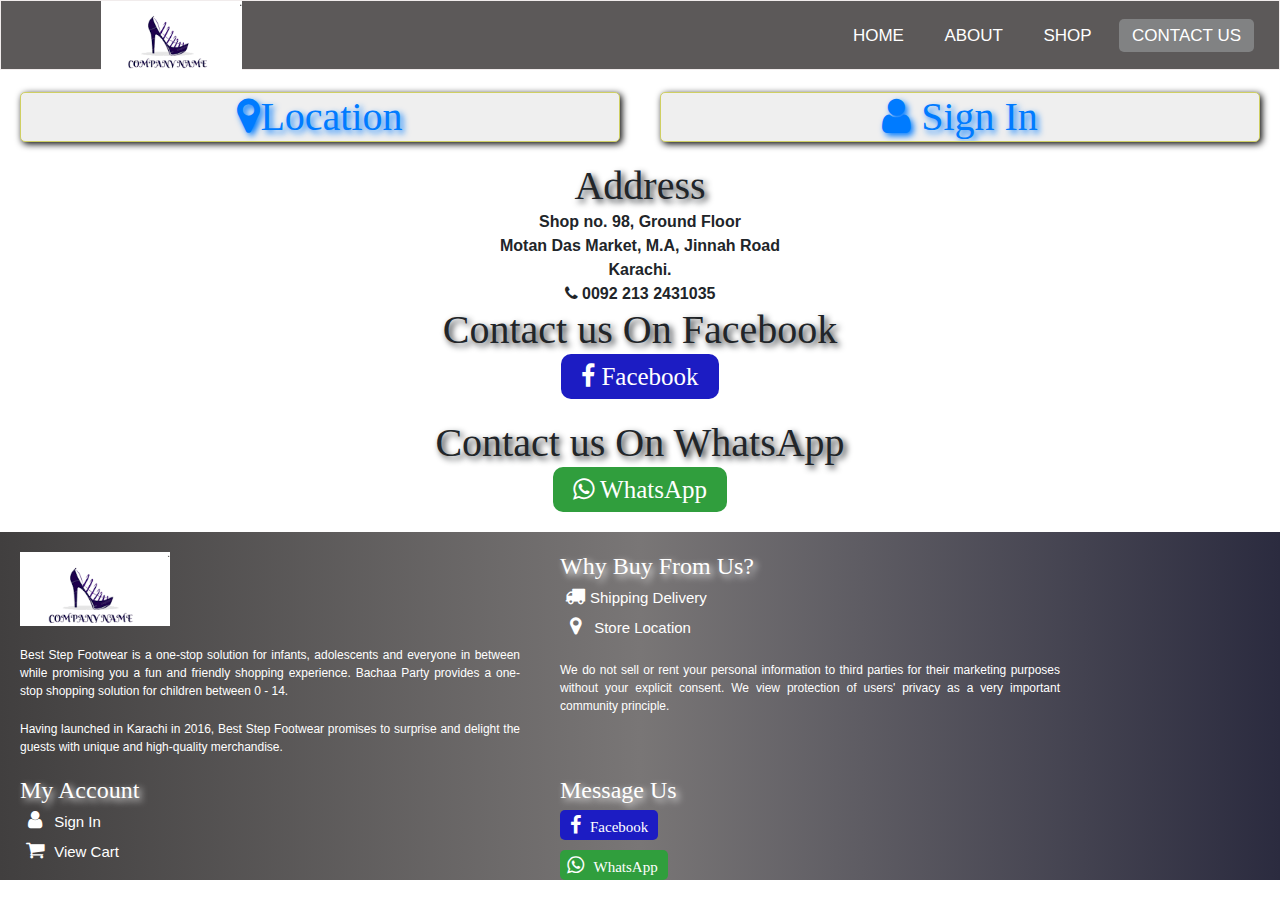
<file: public/contact.html>
<!DOCTYPE html>
<html lang="en">
<head>
    <meta charset="UTF-8">
    <meta name="viewport" content="width=device-width, initial-scale=1.0">
    <title>Best Step Footware</title>
    <link rel="stylesheet" href="contact.css">
    <link rel="stylesheet" href="bootstrap-4.4.1-dist/css/bootstrap.min.css">
    <link rel="stylesheet" href="https://cdnjs.cloudflare.com/ajax/libs/font-awesome/4.7.0/css/font-awesome.min.css">
    
</head>
<body>
    <nav class="sticky">
        <input type="checkbox" id="check">
        <label for="check" class="chk">
            <i class="fa fa-bars"></i>
        </label>
        <img class="header" src="images/download.png" alt="logo">        
        <ul class="main-menu">
            <li><a href="index.html">home</a></li>
            <li><a href="about.html">About</a></li>
            <li><a href="shop.html">Shop</a></li>        
            <li><a  class="menu" href="contact.html">Contact Us</a></li>
        </ul>
      </nav>
      
      <!-- locatio.html and signin.html button -->
      <div class="shop-menu">
        <button><h1><a href="location.html"><i class="fa fa-map-marker" aria-hidden="true"></i>Location</a></h1></button> 
       <button><h1><a href="signin.html"><i class="fa fa-user"></i> Sign In</a></h1></button>
      </div>

      <div id="contact-us">
          <h1>Address</h1>
          <p>Shop no. 98, Ground Floor</p>
          <p>Motan Das Market, M.A, Jinnah Road</p>
          <p>Karachi.</p>
          <P><i class="fa fa-phone"></i> 0092 213 2431035</P>
          <h1>Contact us On Facebook</h1>
          <button id="fb"><a class="fa fa-facebook" href="#" > Facebook</a></button>
          <h1>Contact us On WhatsApp</h1> 
          <abbr title="Message Us On WhatsApp"><button id="whatsapp"><a class="fa fa-whatsapp" href="#"> WhatsApp</a></button></abbr>
      </div>
     


      <div id="footer">
    <div class=" last">
        <div class="last1">
            <img src="images/download.png" width="150px" alt="">
            <p>Best Step Footwear is a one-stop solution for infants, adolescents and everyone in between while promising you a fun and friendly shopping experience. Bachaa Party provides a one-stop shopping solution for children between 0 - 14.</p>
            <p>Having launched in Karachi in 2016, Best Step Footwear promises to surprise and delight the guests with unique and high-quality merchandise.</p>
        </div>
        <div class="last1">
            <h4>Why Buy From Us?</h4>
            <a href="#"> <i class="fa fa-truck"></i>Shipping Delivery</a> <br>
            <a href="location.html"><i class="fa fa-map-marker" aria-hidden="true"></i> Store Location</a>
            <p>We do not sell or rent your personal information to third parties for their marketing purposes without your explicit consent. We view protection of users' privacy as a very important community principle.</p>
        </div>
        
        <div class="last1">
            <h4>My Account</h4>
            <a href="signin.html"><i class="fa fa-user"></i> Sign In</a><br>
            <a href="#"><i class="fa fa-shopping-cart"></i> View Cart</a>
        </div>

        <div>
            <h4>Message Us</h4>
            <abbr title="Message Us On Facebook"><button id="fb" ><a href="#" ><i class="fa fa-facebook"></i>Facebook</a></button></abbr><br>
            <abbr title="Message Us On WhatsApp"><button id="whatsapp"><a href="#"><i class="fa fa-whatsapp"></i> WhatsApp</a></button></abbr> 
        </div>
    </div>
</div>


<!-- <script src="https://code.jquery.com/jquery-3.5.1.slim.min.js" integrity="sha384-DfXdz2htPH0lsSSs5nCTpuj/zy4C+OGpamoFVy38MVBnE+IbbVYUew+OrCXaRkfj" crossorigin="anonymous"></script>
<script src="https://cdn.jsdelivr.net/npm/popper.js@1.16.0/dist/umd/popper.min.js" integrity="sha384-Q6E9RHvbIyZFJoft+2mJbHaEWldlvI9IOYy5n3zV9zzTtmI3UksdQRVvoxMfooAo" crossorigin="anonymous"></script>
<script src="https://stackpath.bootstrapcdn.com/bootstrap/4.5.0/js/bootstrap.min.js" integrity="sha384-OgVRvuATP1z7JjHLkuOU7Xw704+h835Lr+6QL9UvYjZE3Ipu6Tp75j7Bh/kR0JKI" crossorigin="anonymous"></script> -->

    
</body>
</html>
</file>
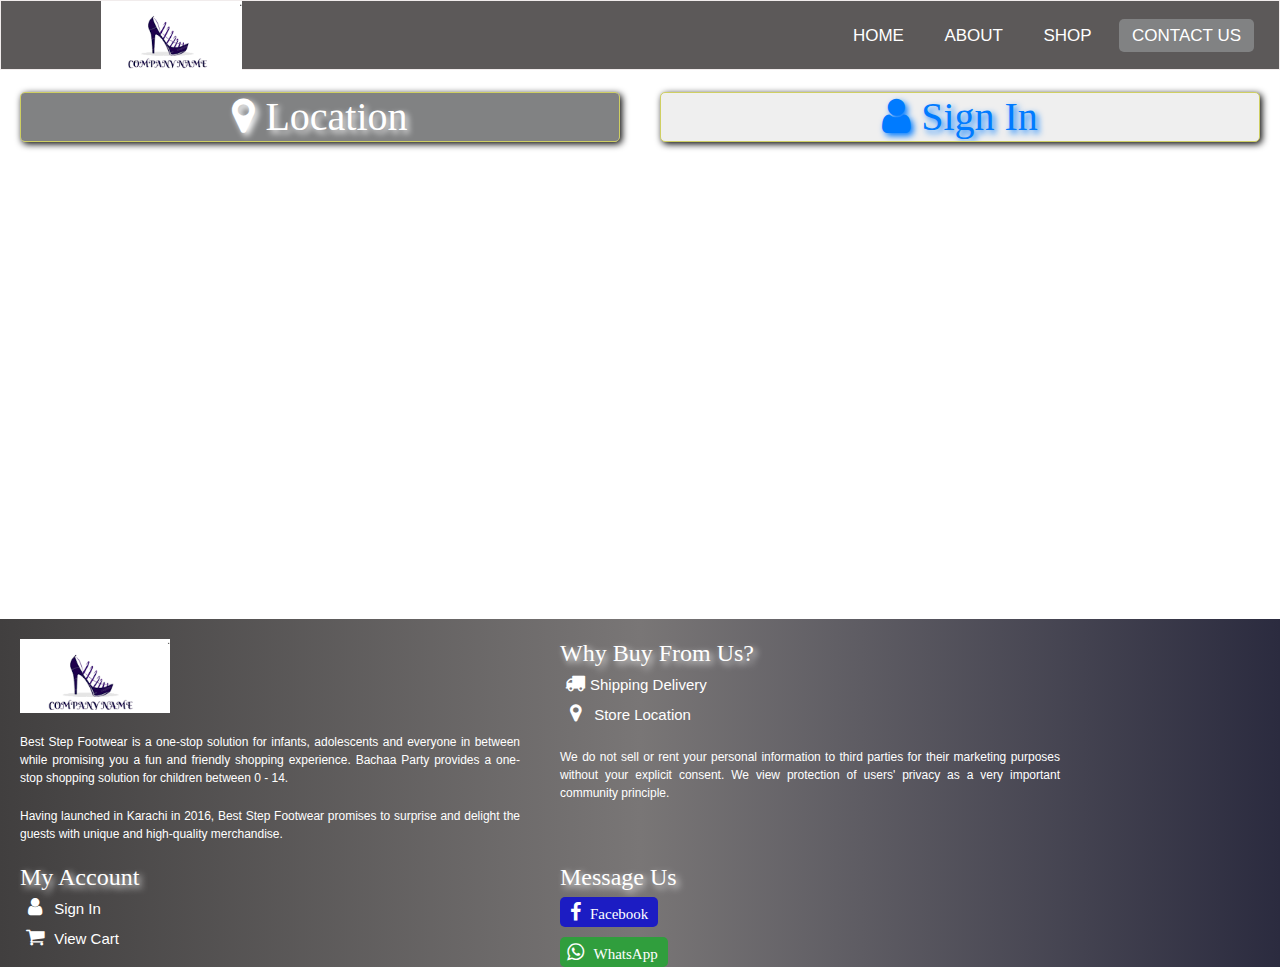
<file: public/location.html>
<!DOCTYPE html>
<html lang="en">

<head>
    <meta charset="UTF-8">
    <meta name="viewport" content="width=device-width, initial-scale=1.0">
    <title>Kids Best Footwear</title>
    <link rel="stylesheet" href="contact.css">
    <link rel="stylesheet" href="bootstrap-4.4.1-dist/css/bootstrap.min.css">
    <link rel="stylesheet" href="https://cdnjs.cloudflare.com/ajax/libs/font-awesome/4.7.0/css/font-awesome.min.css">

</head>

<body>
    <nav class="sticky">
        <input type="checkbox" id="check">
        <label for="check" class="chk">
            <i class="fa fa-bars"></i>
        </label>
        <img class="header" src="images/download.png" alt="logo">
        <ul class="main-menu">
            <li><a href="index.html">home</a></li>
            <li><a href="about.html">About</a></li>
            <li><a href="shop.html">Shop</a></li>
            <li><a class="menu" href="contact.html">Contact Us</a></li>
        </ul>
    </nav>

    <!-- locatio.html and signin.html button -->
    <div class="shop-menu">
        <button>
            <h1><a class="menu" href="location.html"><i class="fa fa-map-marker" aria-hidden="true"></i> Location</a>
            </h1>
        </button>
        <button>
            <h1><a href="signin.html"><i class="fa fa-user"></i> Sign In</a></h1>
        </button>
    </div>


    <!-- location on map -->
    <iframe
        src="https://www.google.com/maps/embed?pb=!1m18!1m12!1m3!1d3620.3977914230272!2d66.99800334944963!3d24.850259951710612!2m3!1f0!2f0!3f0!3m2!1i1024!2i768!4f13.1!3m3!1m2!1s0x3eb33e018b78d58d%3A0x2bbc55bc1863902e!2sKids%20Fashion!5e0!3m2!1sen!2s!4v1590000342742!5m2!1sen!2s"
        width="100%" height="450" frameborder="0" style="border:0;" allowfullscreen="" aria-hidden="false"
        tabindex="0"></iframe>


    <div id="footer">
        <div class=" last">
            <div class="last1">
                <img src="images/download.png" width="150px" alt="">
                <p>Best Step Footwear is a one-stop solution for infants, adolescents and everyone in between while
                    promising you a fun and friendly shopping experience. Bachaa Party provides a one-stop shopping
                    solution for children between 0 - 14.</p>
                <p>Having launched in Karachi in 2016, Best Step Footwear promises to surprise and delight the guests
                    with unique and high-quality merchandise.</p>
            </div>
            <div class="last1">
                <h4>Why Buy From Us?</h4>
                <a href="#"> <i class="fa fa-truck"></i>Shipping Delivery</a> <br>
                <a href="location.html"><i class="fa fa-map-marker" aria-hidden="true"></i> Store Location</a>
                <p>We do not sell or rent your personal information to third parties for their marketing purposes
                    without your explicit consent. We view protection of users' privacy as a very important community
                    principle.</p>
            </div>

            <div class="last1">
                <h4>My Account</h4>
                <a href="signin.html"><i class="fa fa-user"></i> Sign In</a><br>
                <a href="#"><i class="fa fa-shopping-cart"></i> View Cart</a>
            </div>

            <div>
                <h4>Message Us</h4>
                <abbr title="Message Us On Facebook"><button id="fb"><a href="#"><i
                                class="fa fa-facebook"></i>Facebook</a></button></abbr><br>
                <abbr title="Message Us On WhatsApp"><button id="whatsapp"><a href="#"><i class="fa fa-whatsapp"></i>
                            WhatsApp</a></button></abbr>
            </div>
        </div>
    </div>


    <!-- <script src="https://code.jquery.com/jquery-3.5.1.slim.min.js" integrity="sha384-DfXdz2htPH0lsSSs5nCTpuj/zy4C+OGpamoFVy38MVBnE+IbbVYUew+OrCXaRkfj" crossorigin="anonymous"></script>
<script src="https://cdn.jsdelivr.net/npm/popper.js@1.16.0/dist/umd/popper.min.js" integrity="sha384-Q6E9RHvbIyZFJoft+2mJbHaEWldlvI9IOYy5n3zV9zzTtmI3UksdQRVvoxMfooAo" crossorigin="anonymous"></script>
<script src="https://stackpath.bootstrapcdn.com/bootstrap/4.5.0/js/bootstrap.min.js" integrity="sha384-OgVRvuATP1z7JjHLkuOU7Xw704+h835Lr+6QL9UvYjZE3Ipu6Tp75j7Bh/kR0JKI" crossorigin="anonymous"></script> -->


</body>

</html>
</file>
<file: style.css>
.new {
  display: flex;
  flex-wrap: wrap;
  justify-content: center;
  
}
.new div {
  margin: 20px !important;
  /* width: 250px; */
  /* border: 1px solid green; */
  text-align: center;
  box-shadow: 3px 3px 8px grey; 
  border-radius: 10px;
  overflow: hidden;
  background-color: rgb(231, 251, 255);
}  
.new div p {
  font-weight: bold;
  /* font-family: Georgia, serif; */
}
.new div del {
  color: grey;
  font-weight: normal;
}
.new div button {
  font-weight: bold;
  font-family: Georgia, serif;
  border: 1px solid green;
  border-radius: 5px;
  color: green;
  padding: 5px 10px;
  margin: 10px !important;
}
.new div button:hover {
  color: white;
  background: linear-gradient(green, rgb(30, 190, 30));
}
@media only screen and (max-width: 438px) and (min-width: 320px) {
  .new img {
    width: 140px;
  }
  .new div {
    margin: 10px 5px !important;
  }
  .new div p {
    font-size: 12px;
  }
  .new div button {
    font-size: 12px;
  }
}
@media only screen and (min-width: 1150px) {
  .new img {
    width: 280px;
  }
  .new {
    margin: 10px 45px !important;
  }
  .new div p {
    font-size: 15px;
  }
  .new div button {
    font-size: 15px;
  }
}
@media only screen and (max-width: 596px) and (min-width: 438px) {
  .new img {
    width: 200px;
  }
  .new div {
    margin: 10px 5px !important;
  }
  .new div p {
    font-size: 15px;
  }
  .new div button {
    font-size: 15px;
  }
}
@media only screen and (max-width: 319px) {
  .new img {
    width: 100%;
  }
  .new div {
    /* width: 90%; */
    margin: 10px 5px !important;
  }
  .new div p {
    font-size: 14px;
  }
  .new div button {
    font-size: 14px;
  }
  
h1 {
  text-align: center;
  margin-top: 20px !important;
  text-shadow: 3px 3px 6px ;
  font-family: Brush Script MT, Brush Script Std, cursive;
}
</file>
<file: contact.css>
* {
  margin: 0 !important;
  padding: 0;
}

nav{
  background: rgb(92, 89, 89);
  height: 70px;
  width: 100%;
}
.header{
  /* color: white; */
  padding: 0 100px;
  height: 70px;
}
nav .main-menu{
  float: right;
  margin-right: 20px !important;
}
nav .main-menu li{
  display: inline-block;
  line-height: 70px;
  margin: 0 5px !important;
  list-style: none;
}
nav .main-menu li a{
  color: white;
  /* font-weight: 500; */
  font-size: 17px;
  padding: 7px 13px;
  /* display: block; */
  border-radius: 5px;
  text-transform: uppercase;
  text-decoration: none;
  /* font-family: 'Poppins', sans-serif; */
}
a.menu,nav a:hover{
  background: #818283;
  transition: .5s;
  color: white;
}
.chk{
  font-size: 20px;
  color: white;
  float: right;
  line-height: 70px;
  margin-right: 40px !important;
  cursor: pointer;
  display: none;
}
#check{
  display: none;
}
@media (max-width: 952px){
  .header{
    /* font-size: 30px; */
    padding-left: 50px;
  }
 
}
@media (max-width: 858px){
  .chk{
    display: block;
    margin-right: 20px !important;
  }
  .header{
    /* font-size: 30px; */
    padding-left: 30px;
  }
  /* .sticky {
    position: sticky;
    top: 0;
    width: 100%;
    border: 1px solid rgb(241, 236, 236);
  } */
  .main-menu{
    position: fixed;
    width: 100%;
    height: 100%;
    /* background: #818283; */
    background: linear-gradient(to right,rgb(65, 63, 63), rgb(121, 118, 118), rgb(43, 43, 63));
    top: 70px;
    left: -100%;
    text-align: center;
    transition: all .5s;
  }
  nav .main-menu li{
    display: block;
    margin: 50px 0 !important;
    line-height: 30px;
  }
  nav .main-menu li a{
    font-size: 16px !important;
  }
  nav a:hover,nav a.menu{
    background: none;
    color: #81c2f3 !important;
  }
  #check:checked ~ .main-menu{
    left: 0;
  }
}
.sticky {
  position: sticky !important;
  top: 0;
  width: 100%;
  border: 1px solid rgb(241, 236, 236);
}

#footer {
  /* background: rgb(219, 211, 217); */
  background: linear-gradient(to right,rgb(65, 63, 63), rgb(121, 118, 118), rgb(43, 43, 63))

}
.last{
  color: white;
  width: 100%;
  display: flex;
  /* background: rgb(209, 204, 204); */
  justify-content: space around;
  font-size: 12px;
  flex-wrap: wrap;
}


.last div {
  margin: 20px 20px 0px 20px !important;
  width: 280px;
  text-align: justify;
  /* color: grey; */

}

@media only screen and (max-width: 1300px){
  .last div{
      width: 500px;
  }
}

.last .fa {
  /* color: black; */
  /* background-color: blue; */
  border-radius: 30px;
  font-size: 20px;
  width: 30px;
  height: 30px;
  line-height: 30px;
  text-align: center;
  align-items: center;

}

#fb {
  background-color: rgb(28, 28, 195);
  margin-top: 5px !important;
  border-radius: 5px;
  border: none;
  font-family: Georgia, serif;
  padding-right: 10px;
}
#whatsapp{
  background-color:rgb(48, 158, 61) ;
  margin-top: 10px !important;
  border: none;
  border-radius: 5px;
  font-family: Georgia, serif;
  padding-right: 10px;
} 
#fb:hover a , #whatsapp:hover a {
  background-color: transparent;
  color: white;
  text-decoration: none;
}
#fb:hover , #whatsapp:hover {
  opacity: 0.8;
  color: white;
}
.last a {
  /* display: block; */
  text-decoration: none;
  /* line-height: 30px; */
  font-size: 15px;
  color: white;
}
.last .last1 a:hover {
  color: #81c2f3 !important;
  background-color: transparent;
  text-decoration: none;
  color: white;
  /* background-color: rgb(187, 184, 186); */
  /* line-height: 35px; */
}
.last p {
  margin-top: 20px !important;
}
.last h4 {
  color: white;
  font-family: Brush Script MT, Brush Script Std, cursive;
  text-shadow: 3px 3px 7px white;
}

/* location.html and signin.html button */
.shop-menu {
  display: flex;
  margin-top: 2px !important; 
}
.shop-menu button {
  flex: 1;
  text-align: center;
  margin: 20px !important;
  text-shadow: 3px 3px 6px ;
  font-family: Brush Script MT, Brush Script Std, cursive;
  /* flex: auto; */
  border-radius: 5px;
  overflow: hidden;
  box-shadow: 2px 2px 7px;
  border: 1px solid rgb(207, 207, 98);
}

.shop-menu a {
  display: block;
}

@media only screen and (max-width: 800px){
  .shop-menu button {
    margin: 10px !important;
    /* padding: 5px; */
    /* font-size: 30px !important; */
  }
  h1 {
    font-size: 30px !important;
    /* padding: 5px; */
    line-height: 40px !important;
  }
  #contact-us p {
    font-size: 15px;
  }
  #contact-us button {
    font-size: 18px !important;
  }
}
@media only screen and (max-width: 320px){
  .shop-menu button h1 {
    font-size: 22px !important;
    line-height: 35px !important;
  }
}

/* styling of contact us page content */

#contact-us {
  text-align: center;
  font-weight: bold;
}
#contact-us button{
  font-size: 25px;
  padding: 10px 20px;
  border-radius: 10px;
  border: none;
  margin: 0px 0px 20px 0px !important;
  color: white !important;
}

#contact-us a {
  display: block;
  color: white;
}

h1 {
  text-align: center;
  text-shadow: 3px 3px 6px ;
  font-family: Brush Script MT, Brush Script Std, cursive;
}
</file>
<file: about.css>
.about {
    margin: 20px auto !important;
    width: 70%;
    /* text-align: justify; */
    text-align: center;
    line-height: 35px;

}
.timing {
    margin: 0px auto 70px auto !important;
    width: 250px;
    /* float: left; */
    /* text-align: center; */
    /* border: 1px solid black; */
    
}
.timing span {
    width: 100px;
    float: left;
    font-weight: 500;
    /* font-weight: bold; */
}
</file>
<file: shop.css>
.shop-menu {
    display: flex;
    margin-top: 2px !important; 
    /* background-color: turquoise; */
}
.shop-menu button {
    text-align: center;
    margin: 20px !important;
    text-shadow: 3px 3px 6px ;
    font-family: Brush Script MT, Brush Script Std, cursive;
    flex: auto;
    border-radius: 5px;
    box-shadow: 2px 2px 7px;
    border: 1px solid rgb(207, 207, 98);
    /* margin: 0px !important; */
}

.shop-menu a {
    display: block;
}

/* styling of products */

.new {
  display: flex;
  flex-wrap: wrap;
  justify-content: center;
  
}
.new div {
  margin: 20px !important;
  text-align: center;
  box-shadow: 3px 3px 8px grey; 
  border-radius: 10px;
  overflow: hidden;
  background-color: rgb(231, 251, 255);
}  
.new div p {
  font-weight: bold;
}
.new div del {
  color: grey;
  font-weight: normal;
}
.new div button {
  font-weight: bold;
  font-family: Georgia, serif;
  border: 1px solid green;
  border-radius: 5px;
  color: green;
  padding: 5px 10px;
  margin: 10px !important;
}
.new div button:hover {
  color: white;
  background: linear-gradient(green, rgb(30, 190, 30));
}
@media only screen and (max-width: 438px) and (min-width: 320px) {
  .new img {
    width: 140px;
  }
  .new div {
    margin: 10px 5px !important;
  }
  .new div p {
    font-size: 12px;
  }
  .new div button {
    font-size: 12px;
  }
}
@media only screen and (min-width: 1150px) {
  .new img {
    width: 280px;
  }
  .new {
    margin: 10px 45px !important;
  }
  .new div p {
    font-size: 15px;
  }
  .new div button {
    font-size: 15px;
  }
}
@media only screen and (max-width: 596px) and (min-width: 438px) {
  .new img {
    width: 200px;
  }
  .new div {
    margin: 10px 5px !important;
  }
  .new div p {
    font-size: 15px;
  }
  .new div button {
    font-size: 15px;
  }
}
@media only screen and (max-width: 319px) {
  .new img {
    width: 100%;
  }
  .new div {
    /* width: 90%; */
    margin: 10px 5px !important;
  }
  .new div p {
    font-size: 14px;
  }
  .new div button {
    font-size: 14px;
  }
}
/* @media only screen and (max-width: 880px) {
  .new {
    margin-left: 30px;
    margin-right: 30px !important;
  }
} */
h1 {
  text-align: center;
  text-shadow: 3px 3px 6px ;
  font-family: Brush Script MT, Brush Script Std, cursive;
}
</file>
<file: signin.css>
.signin {
  display: flex;
  flex-wrap: wrap;
  
  justify-content: center;
  font-family: Georgia, serif;
  margin: 50px 20px !important;
}
.signin div {
  width: 50%;
  padding: 20px 20px;
  line-height: 25px; 
}
.signin h4 {
    font-weight: 520;
    margin-bottom: 10px !important;
}


input[type= "text"], input[type= "password"]{
  width: 90%;
  height: 30px;
  padding:2px ;
  margin-bottom: 25px !important;
  border-bottom: 1px solid black !important;
  border: none;
  font-size: 12px;
  font-family: Arial, Helvetica, sans-serif;
}
#signin {
  margin: 20px 0px !important;
  font-family: Arial, Helvetica, sans-serif;
  word-spacing: 2px;
}
.signin div button {
  font-weight: bold;
  border: 1px solid green;
  border-radius: 5px;
  background-color: green;
  padding: 5px 10px;
  margin: 10px !important;
  
}
.signin button a {
  text-decoration: none;
  color: white;
 
}

@media only screen and (max-width: 900px) {
    .signin div {
        width: 100% !important;
        border: none;
    }
    .signin h4 {
        font-size: 20px;
    }
}
</file>
<file: public/about.css>
.about {
    margin: 20px auto !important;
    width: 70%;
    /* text-align: justify; */
    text-align: center;
    line-height: 35px;

}
.timing {
    margin: 0px auto 70px auto !important;
    width: 250px;
    /* float: left; */
    /* text-align: center; */
    /* border: 1px solid black; */
    
}
.timing span {
    width: 100px;
    float: left;
    font-weight: 500;
    /* font-weight: bold; */
}
</file>
<file: public/contact.css>
* {
  margin: 0 !important;
  padding: 0;
}

nav{
  background: rgb(92, 89, 89);
  height: 70px;
  width: 100%;
}
.header{
  /* color: white; */
  padding: 0 100px;
  height: 70px;
}
nav .main-menu{
  float: right;
  margin-right: 20px !important;
}
nav .main-menu li{
  display: inline-block;
  line-height: 70px;
  margin: 0 5px !important;
  list-style: none;
}
nav .main-menu li a{
  color: white;
  /* font-weight: 500; */
  font-size: 17px;
  padding: 7px 13px;
  /* display: block; */
  border-radius: 5px;
  text-transform: uppercase;
  text-decoration: none;
  /* font-family: 'Poppins', sans-serif; */
}
a.menu,nav a:hover{
  background: #818283;
  transition: .5s;
  color: white;
}
.chk{
  font-size: 20px;
  color: white;
  float: right;
  line-height: 70px;
  margin-right: 40px !important;
  cursor: pointer;
  display: none;
}
#check{
  display: none;
}
@media (max-width: 952px){
  .header{
    /* font-size: 30px; */
    padding-left: 50px;
  }
 
}
@media (max-width: 858px){
  .chk{
    display: block;
    margin-right: 20px !important;
  }
  .header{
    /* font-size: 30px; */
    padding-left: 30px;
  }
  /* .sticky {
    position: sticky;
    top: 0;
    width: 100%;
    border: 1px solid rgb(241, 236, 236);
  } */
  .main-menu{
    position: fixed;
    width: 100%;
    height: 100%;
    /* background: #818283; */
    background: linear-gradient(to right,rgb(65, 63, 63), rgb(121, 118, 118), rgb(43, 43, 63));
    top: 70px;
    left: -100%;
    text-align: center;
    transition: all .5s;
  }
  nav .main-menu li{
    display: block;
    margin: 50px 0 !important;
    line-height: 30px;
  }
  nav .main-menu li a{
    font-size: 16px !important;
  }
  nav a:hover,nav a.menu{
    background: none;
    color: #81c2f3 !important;
  }
  #check:checked ~ .main-menu{
    left: 0;
  }
}
.sticky {
  position: sticky !important;
  top: 0;
  width: 100%;
  border: 1px solid rgb(241, 236, 236);
}

#footer {
  /* background: rgb(219, 211, 217); */
  background: linear-gradient(to right,rgb(65, 63, 63), rgb(121, 118, 118), rgb(43, 43, 63))

}
.last{
  color: white;
  width: 100%;
  display: flex;
  /* background: rgb(209, 204, 204); */
  justify-content: space around;
  font-size: 12px;
  flex-wrap: wrap;
}


.last div {
  margin: 20px 20px 0px 20px !important;
  width: 280px;
  text-align: justify;
  /* color: grey; */

}

@media only screen and (max-width: 1300px){
  .last div{
      width: 500px;
  }
}

.last .fa {
  /* color: black; */
  /* background-color: blue; */
  border-radius: 30px;
  font-size: 20px;
  width: 30px;
  height: 30px;
  line-height: 30px;
  text-align: center;
  align-items: center;

}

#fb {
  background-color: rgb(28, 28, 195);
  margin-top: 5px !important;
  border-radius: 5px;
  border: none;
  font-family: Georgia, serif;
  padding-right: 10px;
}
#whatsapp{
  background-color:rgb(48, 158, 61) ;
  margin-top: 10px !important;
  border: none;
  border-radius: 5px;
  font-family: Georgia, serif;
  padding-right: 10px;
} 
#fb:hover a , #whatsapp:hover a {
  background-color: transparent;
  color: white;
  text-decoration: none;
}
#fb:hover , #whatsapp:hover {
  opacity: 0.8;
  color: white;
}
.last a {
  /* display: block; */
  text-decoration: none;
  /* line-height: 30px; */
  font-size: 15px;
  color: white;
}
.last .last1 a:hover {
  color: #81c2f3 !important;
  background-color: transparent;
  text-decoration: none;
  color: white;
  /* background-color: rgb(187, 184, 186); */
  /* line-height: 35px; */
}
.last p {
  margin-top: 20px !important;
}
.last h4 {
  color: white;
  font-family: Brush Script MT, Brush Script Std, cursive;
  text-shadow: 3px 3px 7px white;
}

/* location.html and signin.html button */
.shop-menu {
  display: flex;
  margin-top: 2px !important; 
}
.shop-menu button {
  flex: 1;
  text-align: center;
  margin: 20px !important;
  text-shadow: 3px 3px 6px ;
  font-family: Brush Script MT, Brush Script Std, cursive;
  /* flex: auto; */
  border-radius: 5px;
  overflow: hidden;
  box-shadow: 2px 2px 7px;
  border: 1px solid rgb(207, 207, 98);
}

.shop-menu a {
  display: block;
}

@media only screen and (max-width: 800px){
  .shop-menu button {
    margin: 10px !important;
    /* padding: 5px; */
    /* font-size: 30px !important; */
  }
  h1 {
    font-size: 30px !important;
    /* padding: 5px; */
    line-height: 40px !important;
  }
  #contact-us p {
    font-size: 15px;
  }
  #contact-us button {
    font-size: 18px !important;
  }
}
@media only screen and (max-width: 320px){
  .shop-menu button h1 {
    font-size: 22px !important;
    line-height: 35px !important;
  }
}

/* styling of contact us page content */

#contact-us {
  text-align: center;
  font-weight: bold;
}
#contact-us button{
  font-size: 25px;
  padding: 10px 20px;
  border-radius: 10px;
  border: none;
  margin: 0px 0px 20px 0px !important;
  color: white !important;
}

#contact-us a {
  display: block;
  color: white;
}

h1 {
  text-align: center;
  text-shadow: 3px 3px 6px ;
  font-family: Brush Script MT, Brush Script Std, cursive;
}
</file>
